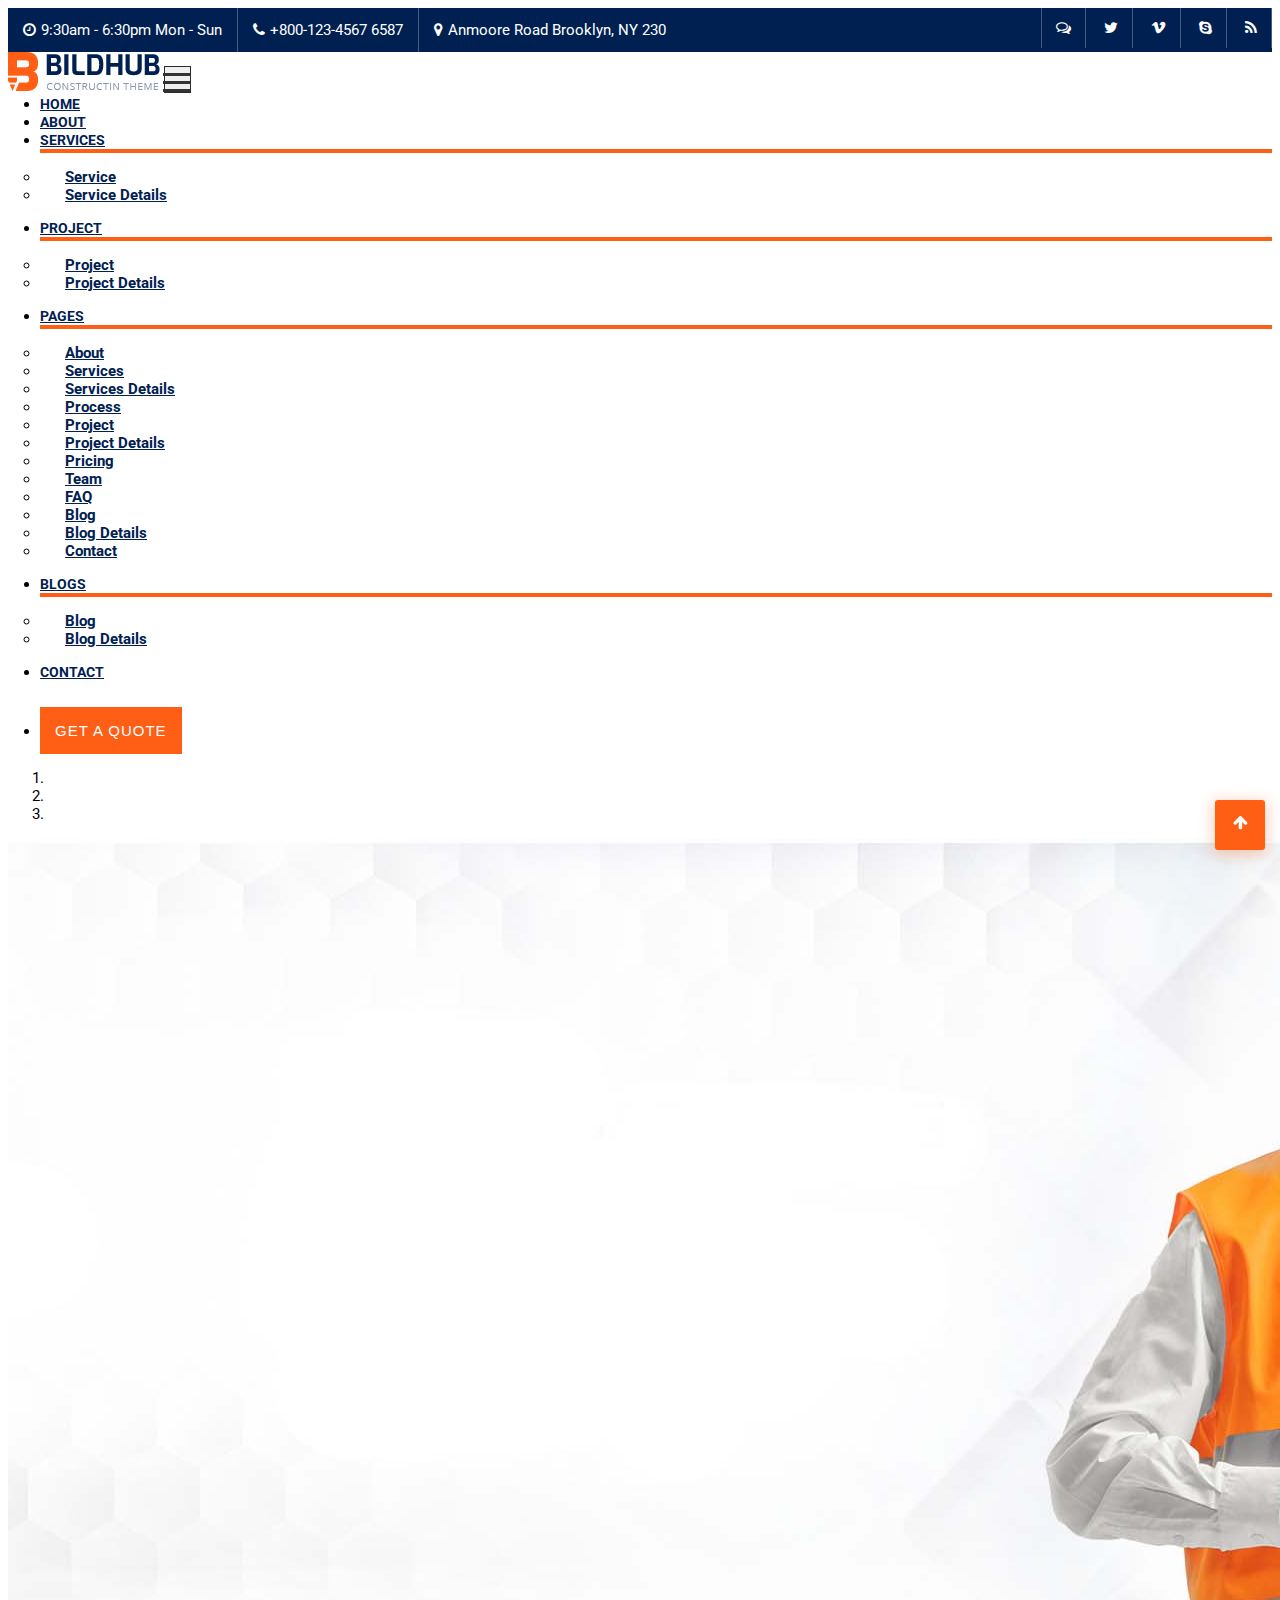
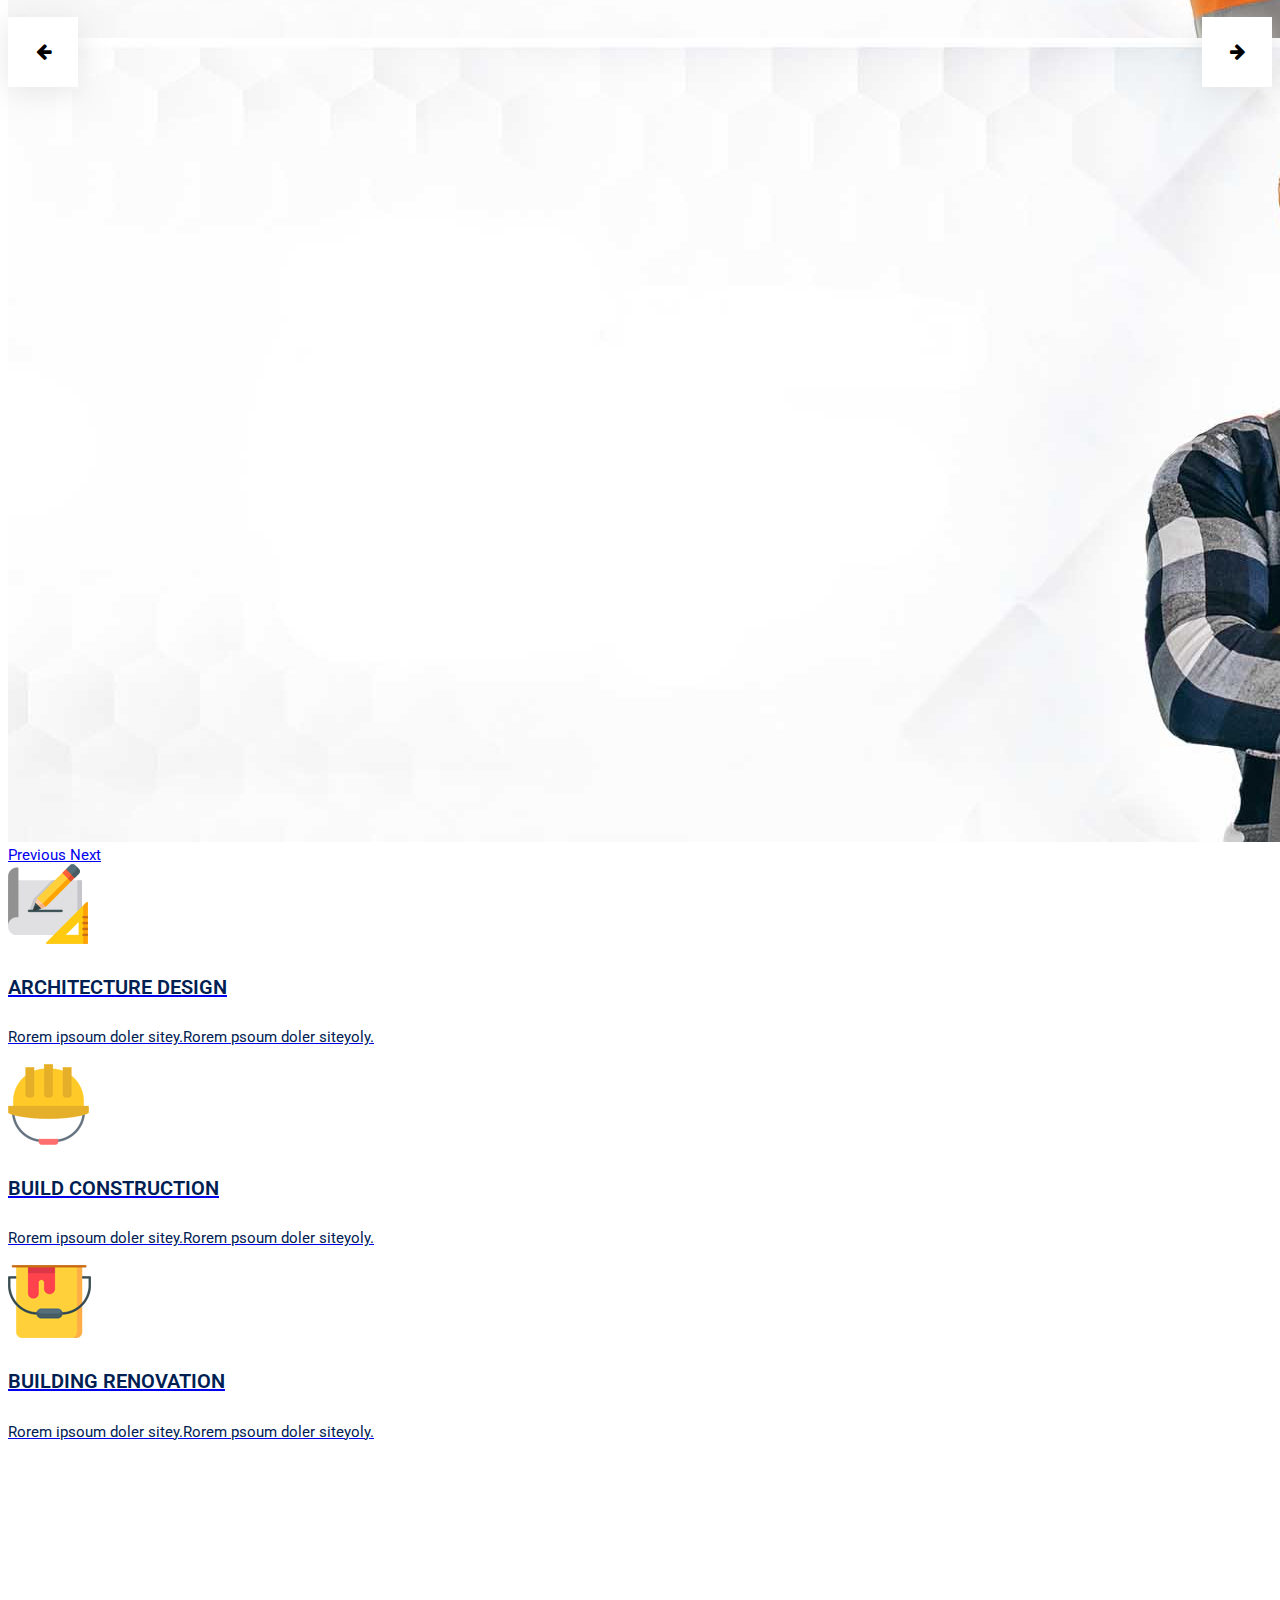
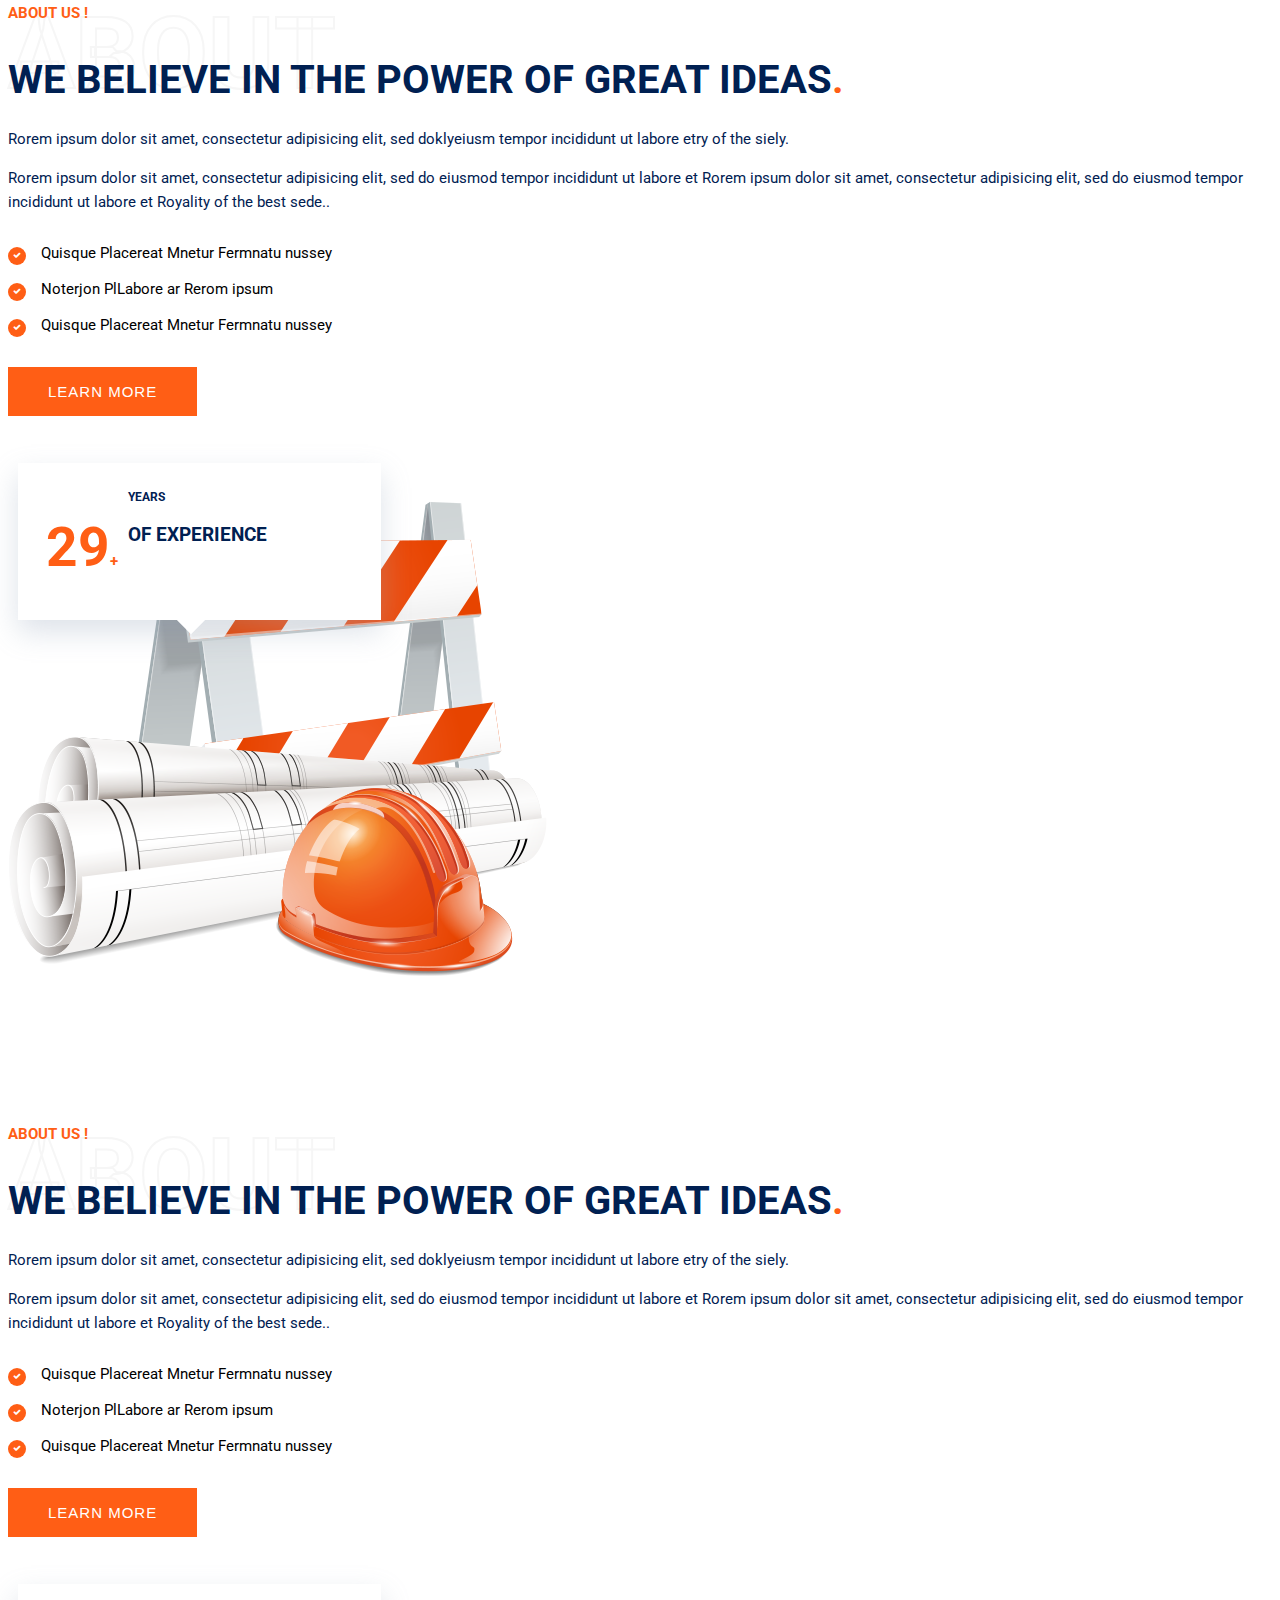
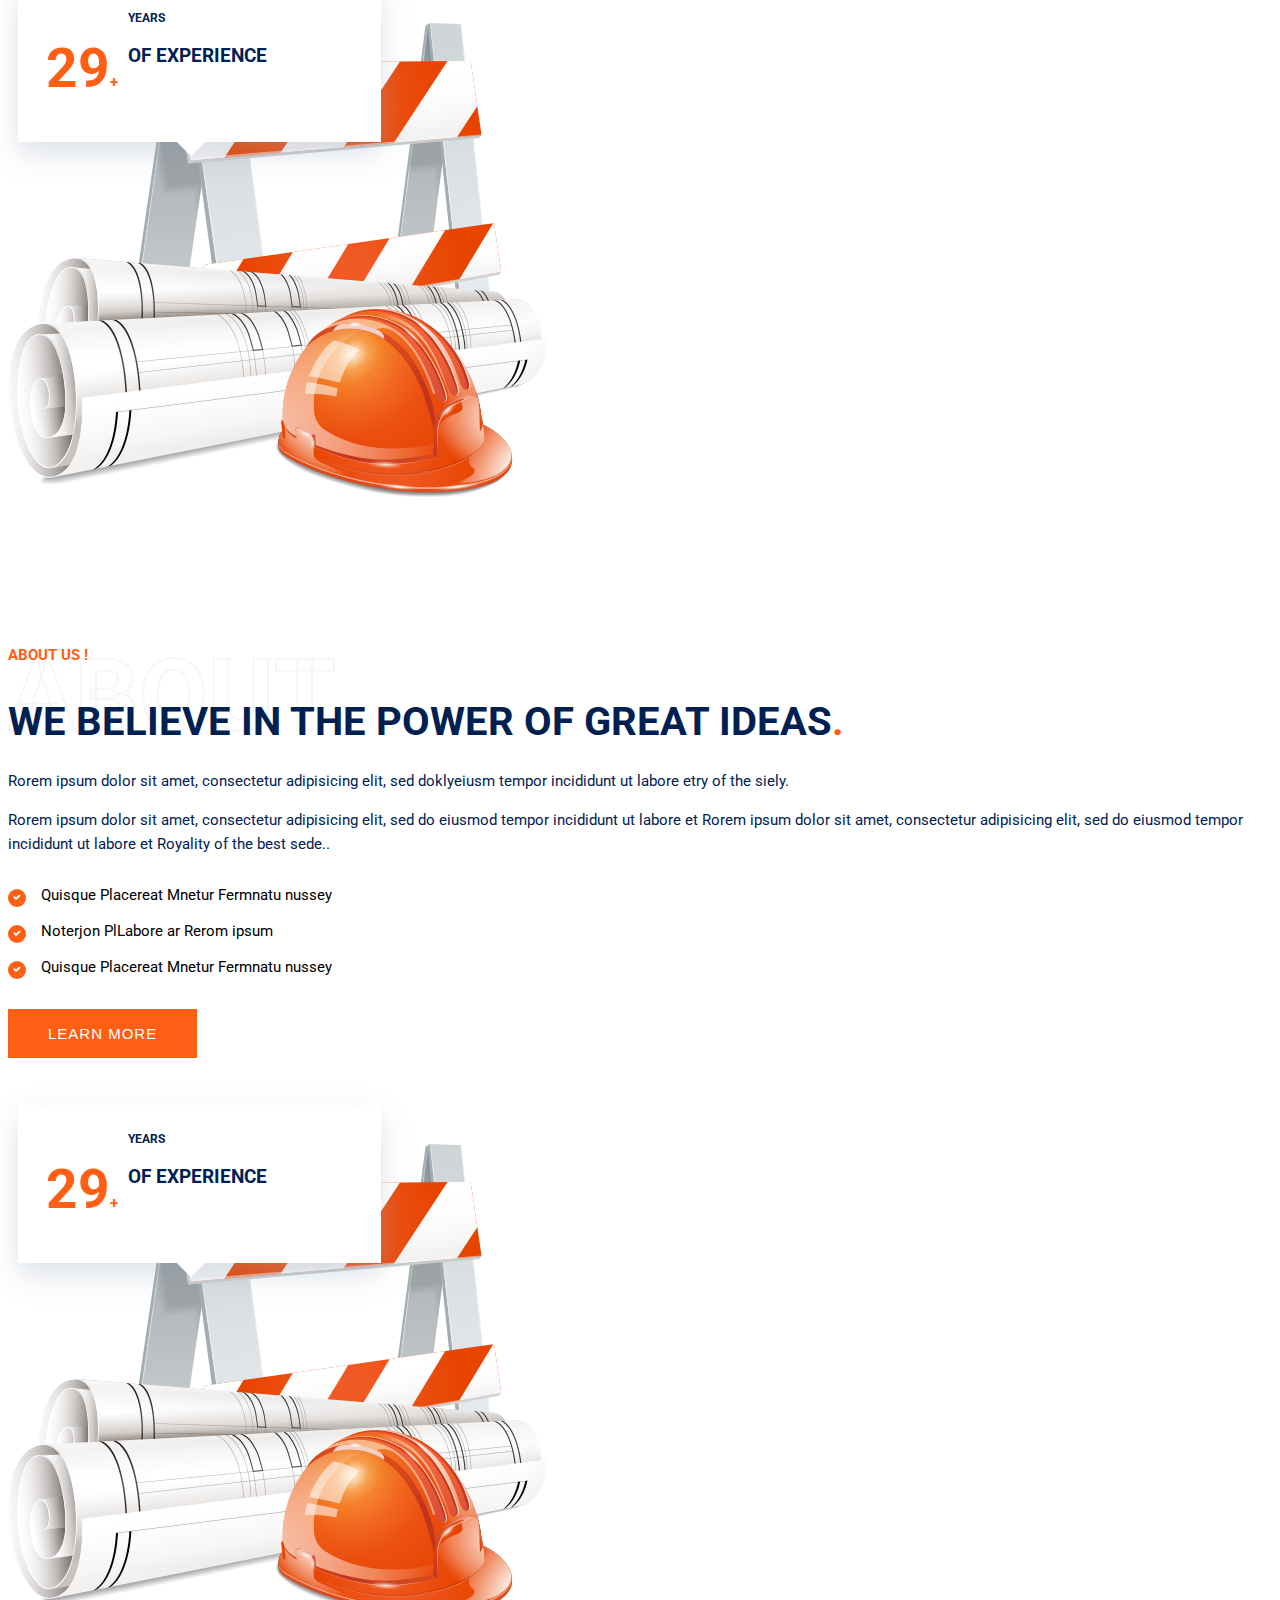
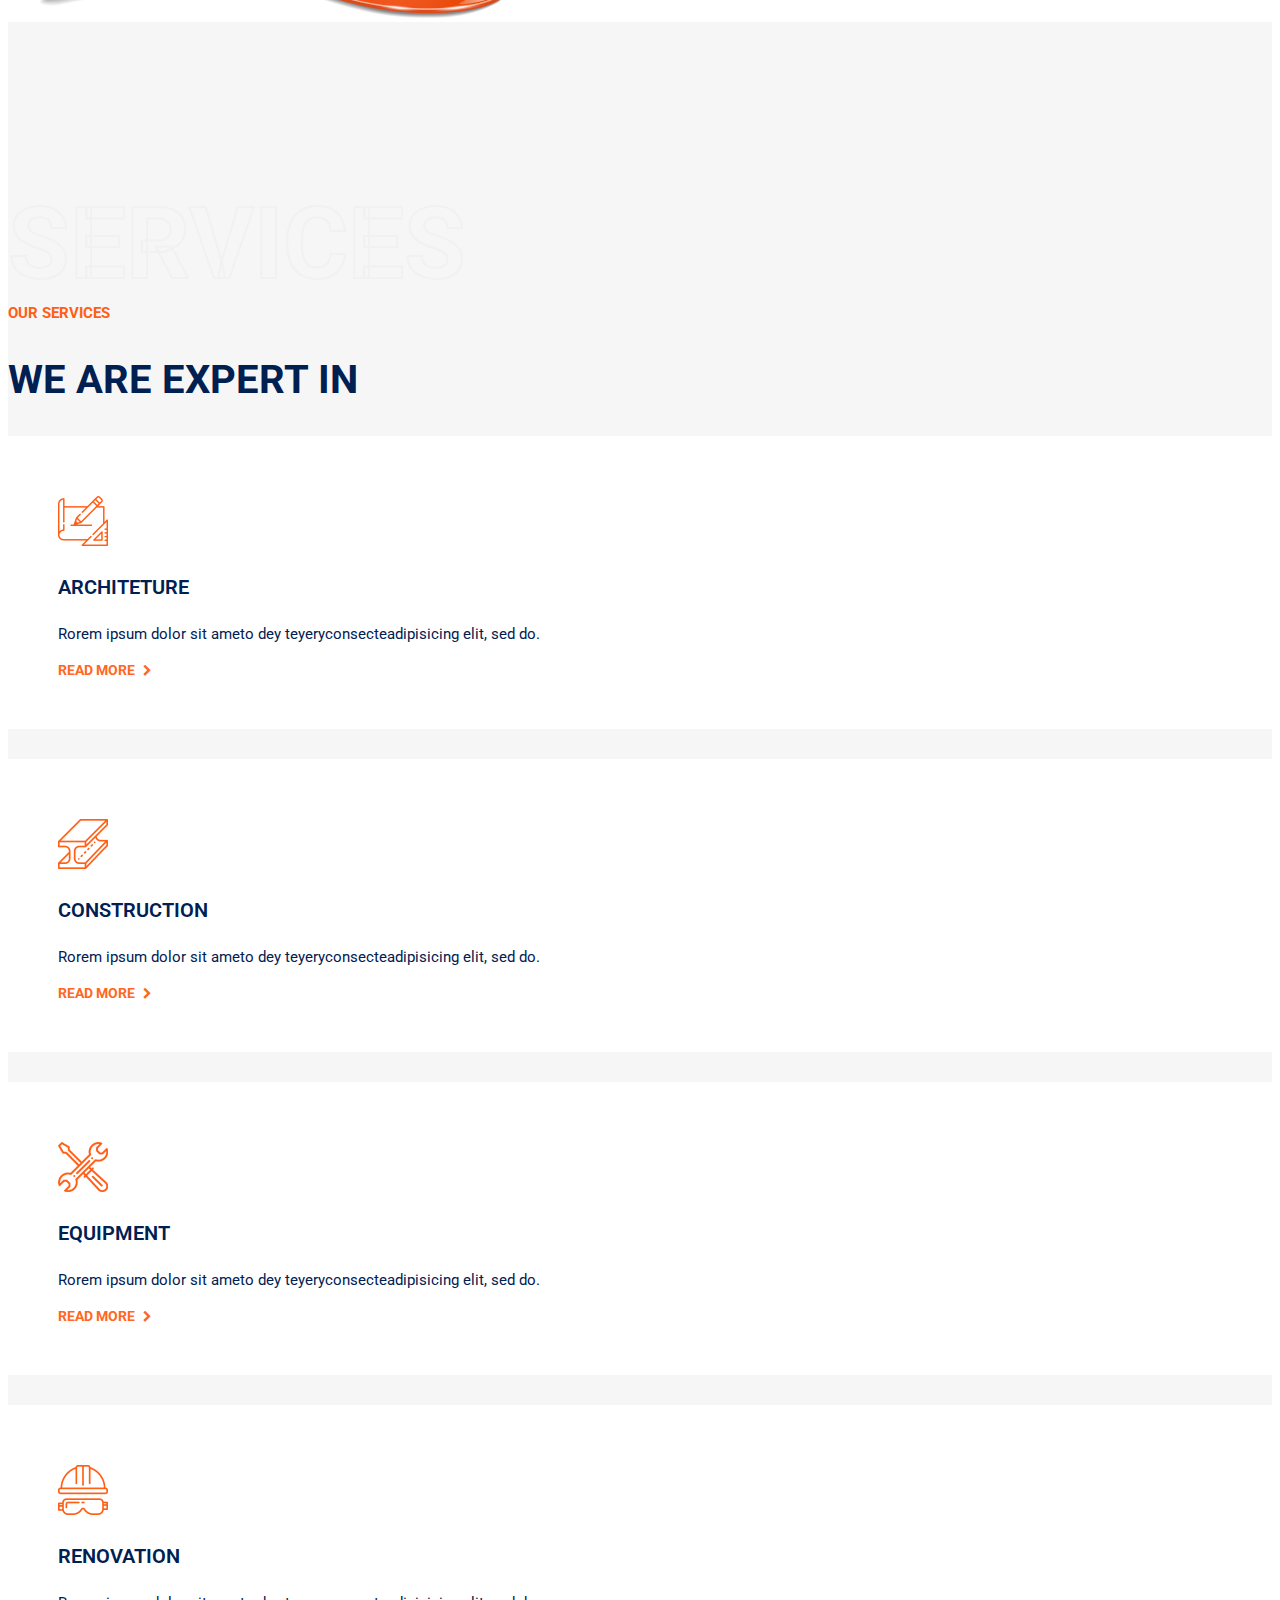
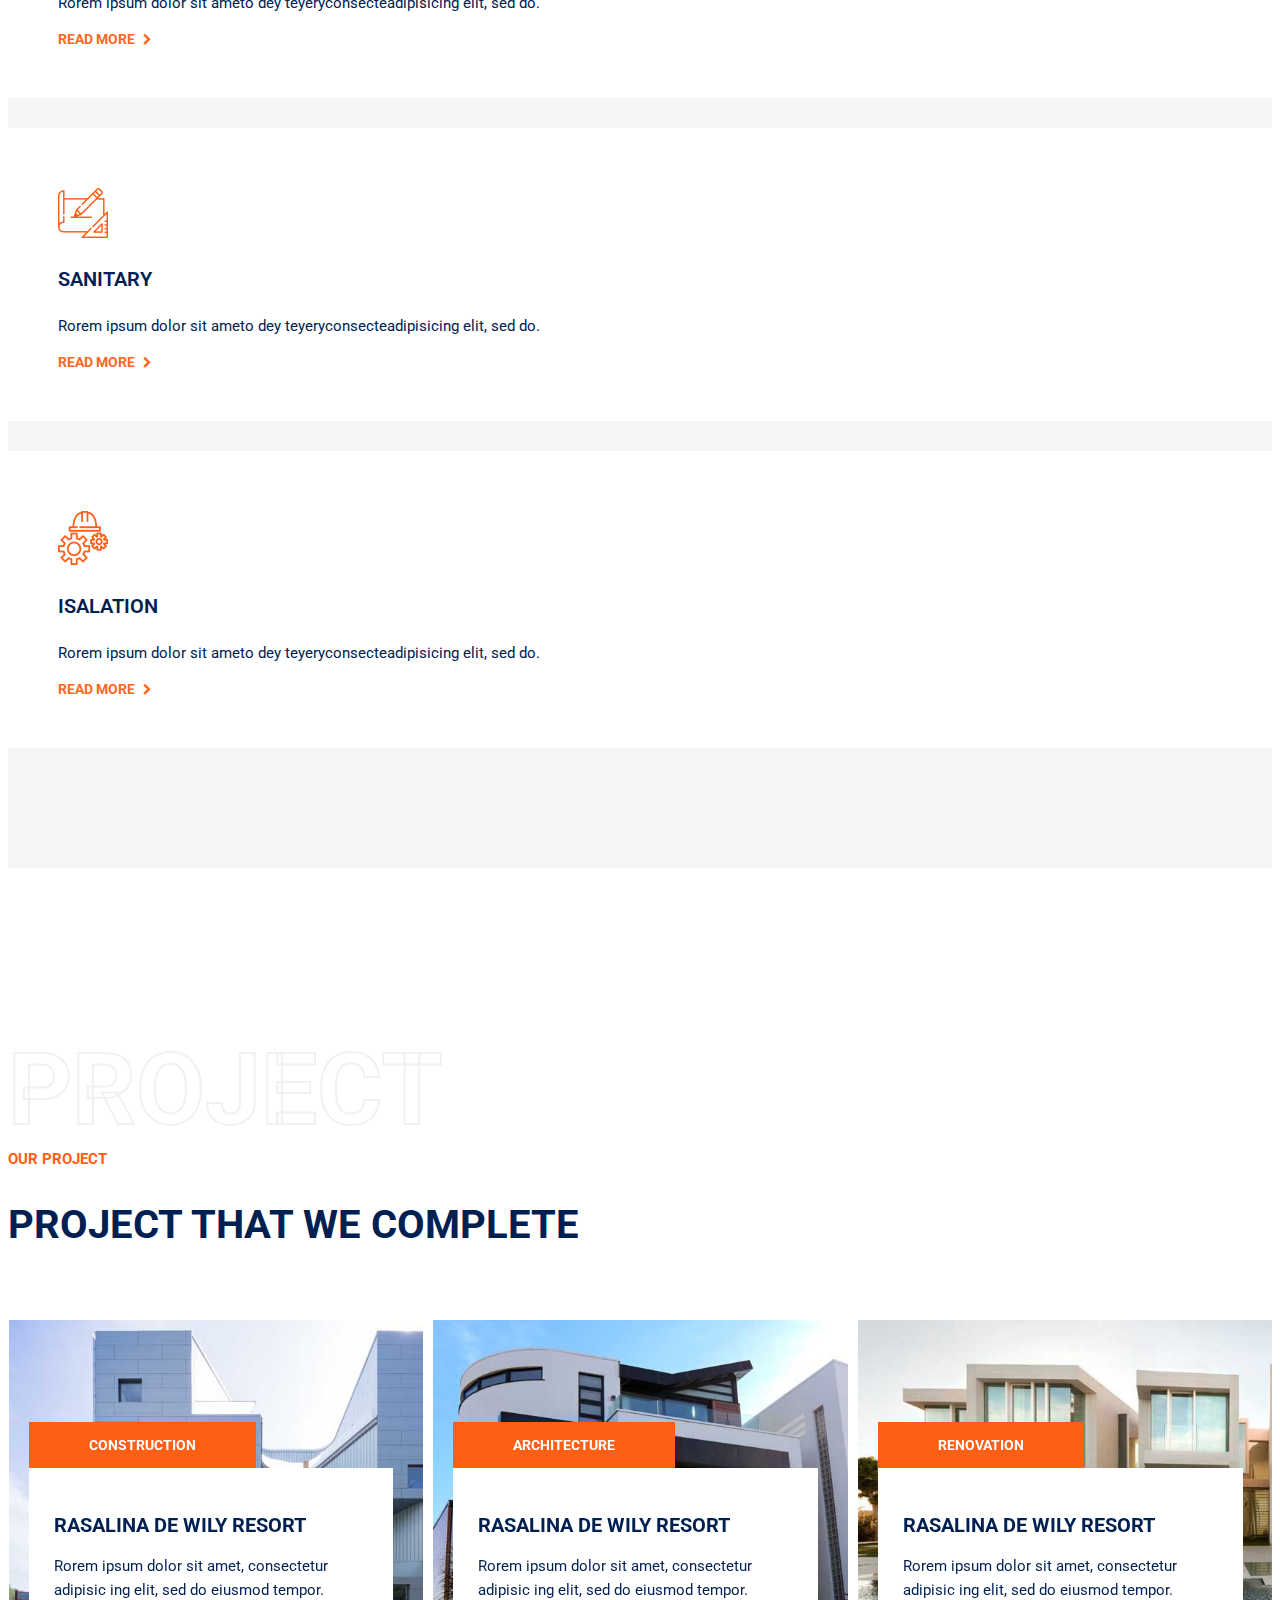
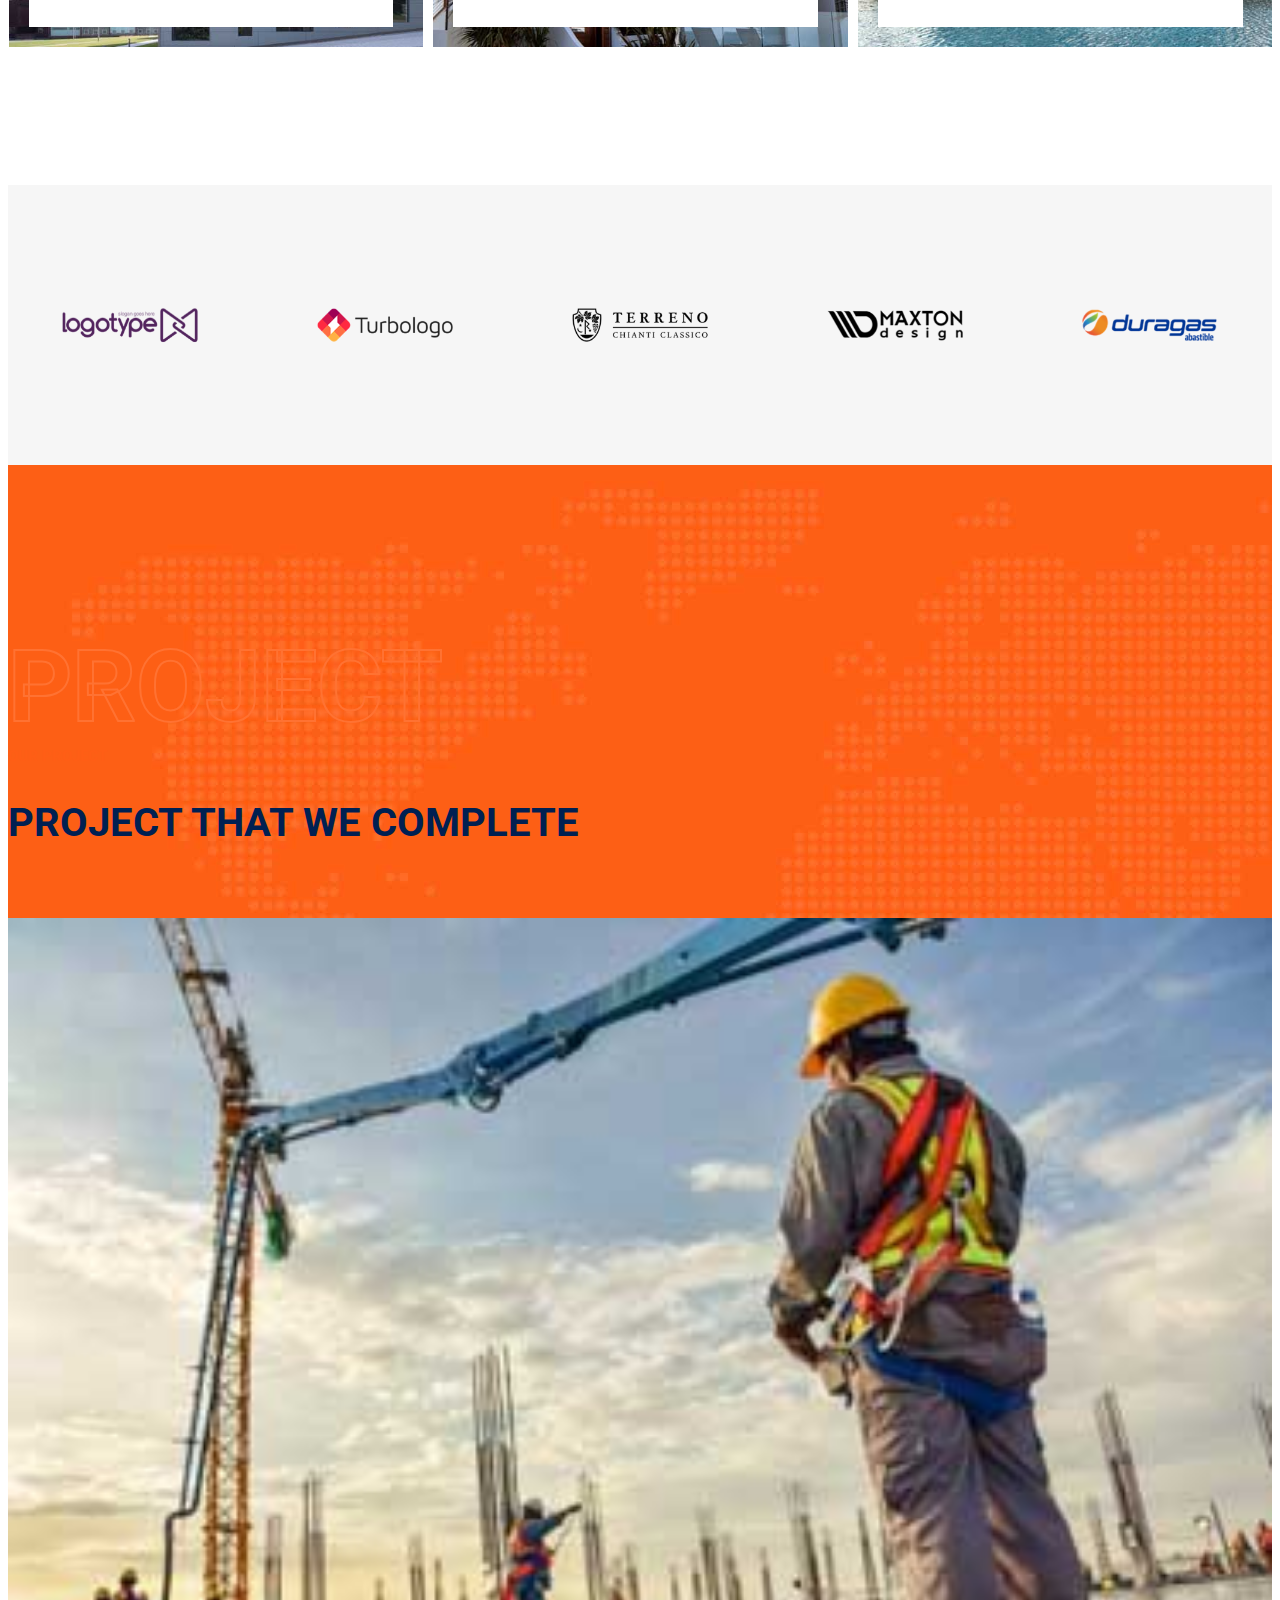
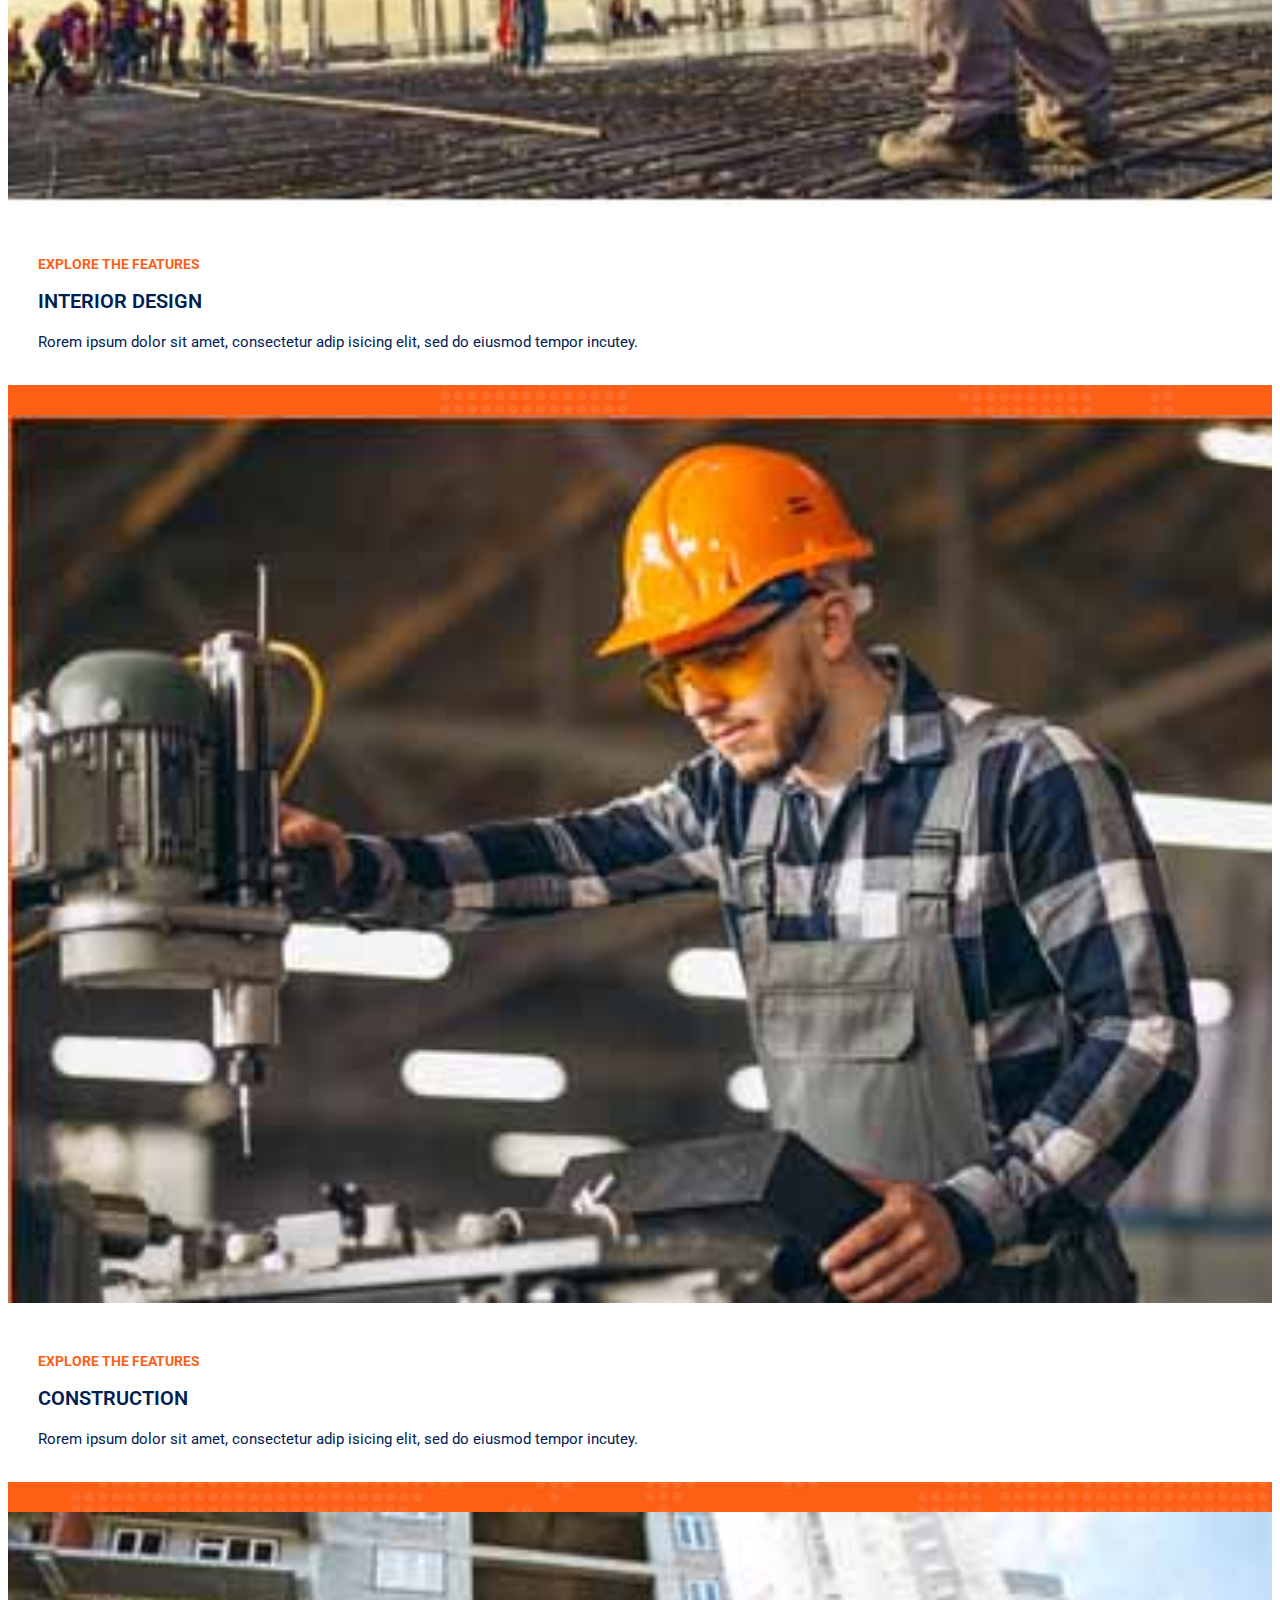
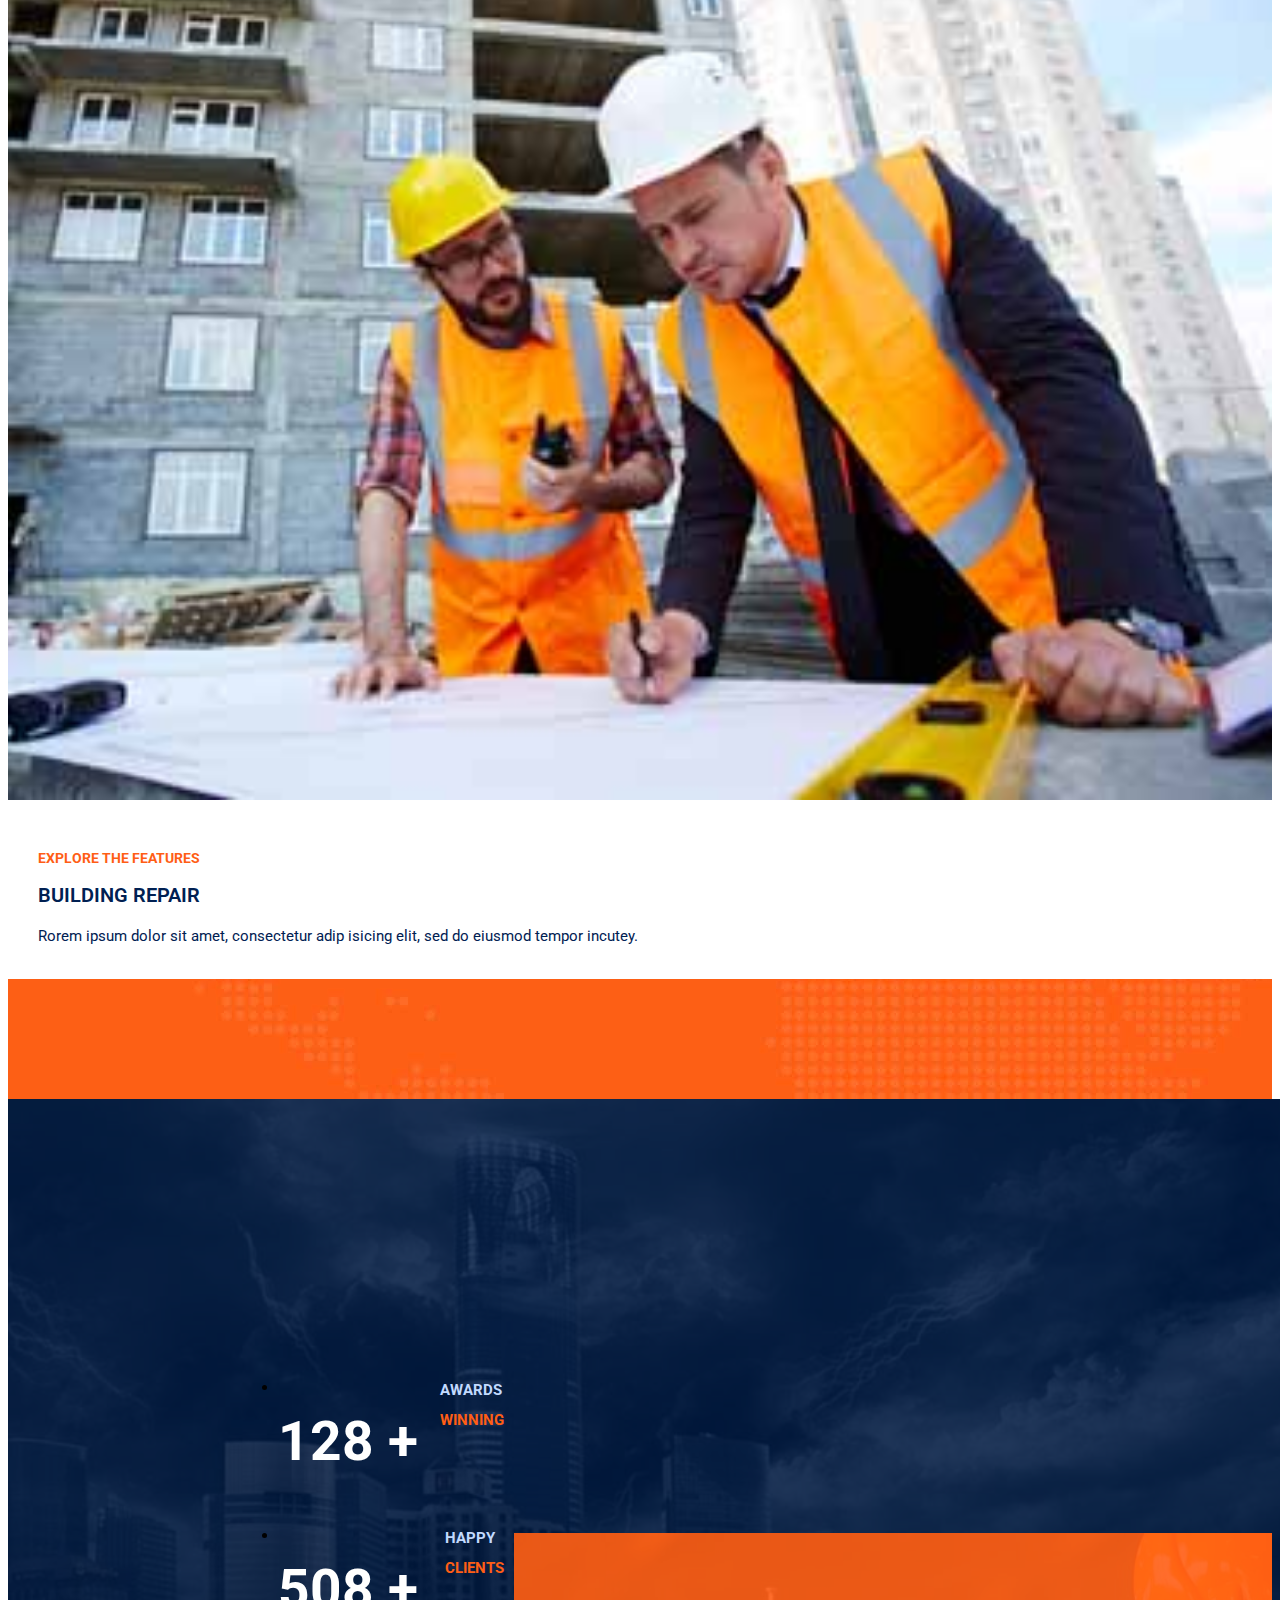
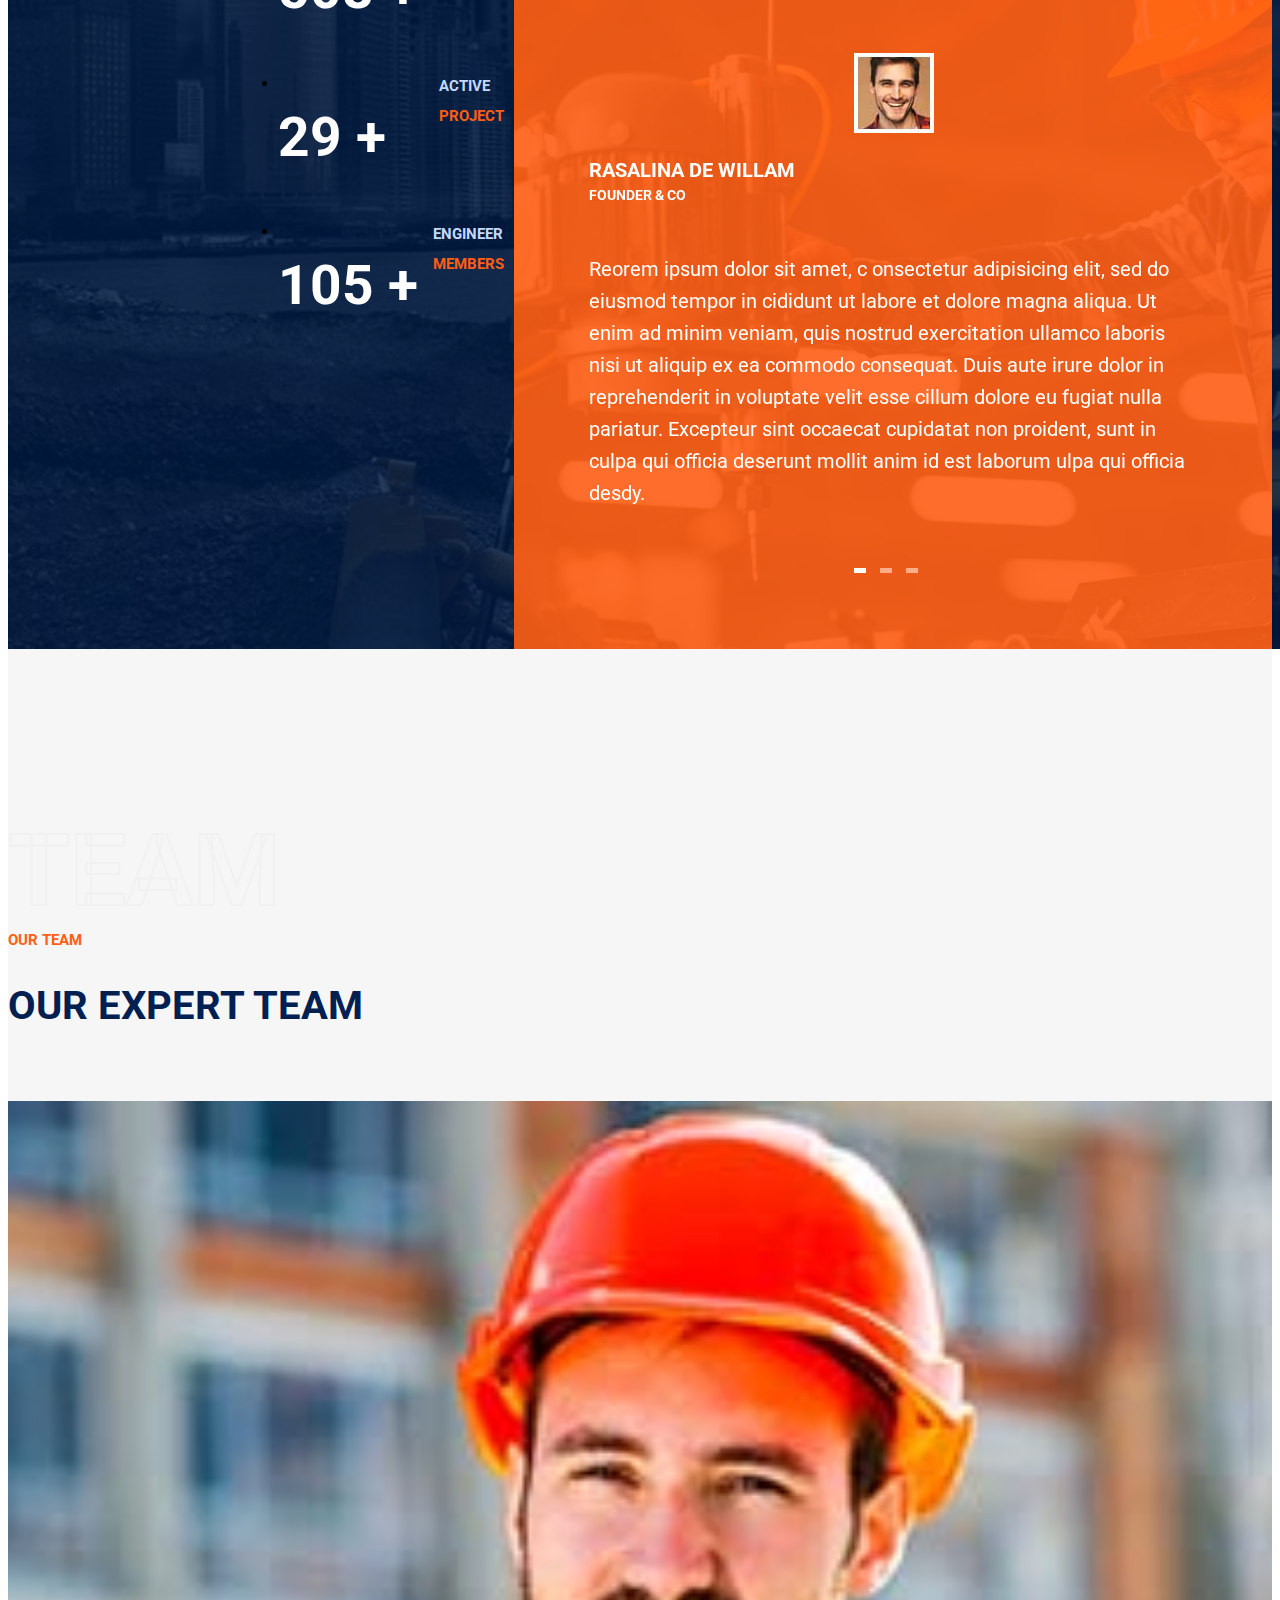
<file: index.html>
<!doctype html>
<html lang="en">
  <head>
    <!-- Required meta tags -->
    <meta charset="utf-8">
    <meta name="viewport" content="width=device-width, initial-scale=1">

    <!-- Bootstrap CSS -->
    <link href="https://cdn.jsdelivr.net/npm/bootstrap@5.0.0-beta1/dist/css/bootstrap.min.css" rel="stylesheet" integrity="sha384-giJF6kkoqNQ00vy+HMDP7azOuL0xtbfIcaT9wjKHr8RbDVddVHyTfAAsrekwKmP1" crossorigin="anonymous">
    <link rel="stylesheet" type="text/css" href="https://stackpath.bootstrapcdn.com/font-awesome/4.7.0/css/font-awesome.min.css">
    <link rel="stylesheet" type="text/css" href="https://cdnjs.cloudflare.com/ajax/libs/OwlCarousel2/2.3.4/assets/owl.carousel.min.css">
    <link href="https://unpkg.com/aos@2.3.1/dist/aos.css" rel="stylesheet">
    <link rel="stylesheet" type="text/css" href="css/style.css">
    <link rel="stylesheet" type="text/css" href="css/resp.css">

    <title>Bildhub</title>
  </head>
  <body id="#top">
    <header>
      <div class="header-topbar d-none d-lg-block">
        <div class="container">
          <div class="row">
              <div class="col-12">
                    <ul class="top-left">
                      <li><span><i class="fa fa-clock-o" aria-hidden="true"></i>9:30am - 6:30pm Mon - Sun</span></li>
                      <li><span><i class="fa fa-phone" aria-hidden="true"></i>+800-123-4567 6587</span></li>
                      <li><span><i class="fa fa-map-marker" aria-hidden="true"></i>Anmoore Road Brooklyn, NY 230</span></li>
                    </ul>
                    <ul class="top-right">
                      <li><a href="#"><i class="fa fa-comments-o" aria-hidden="true"></i></a></li>
                      <li><a href="#"><i class="fa fa-twitter" aria-hidden="true"></i></a></li>
                      <li><a href="#"><i class="fa fa-vimeo" aria-hidden="true"></i></a></li>
                      <li><a href="#"><i class="fa fa-skype" aria-hidden="true"></i></a></li>
                      <li><a href="#"><i class="fa fa-rss" aria-hidden="true"></i></i></a></li>
                    </ul>
                    <div class="clear"></div>
              </div>
          </div>
        </div>

      </div>
      <div class="header-lowbar">
        <div class="container">
                            <nav class="navbar navbar-expand-lg">
                                <div class="container-fluid">
                                  <a class="navbar-brand " href="index.html"><img src="img/logo.png"></a>
                                  <button class="navbar-toggler" type="button" data-bs-toggle="collapse" data-bs-target="#navbarSupportedContent" aria-controls="navbarSupportedContent" aria-expanded="false" aria-label="Toggle navigation" onclick="myFunction(this)">
                                    <div class="bar1"></div>
                                    <div class="bar2"></div>
                                    <div class="bar3"></div>
                                  </button>
                                  <div class="collapse navbar-collapse" id="navbarSupportedContent">
                                    <ul class="navbar-nav mx-auto  mb-2 mb-lg-0">
                                      <li class="nav-item">
                                        <a class="nav-link active" aria-current="page" href="index.html">Home</a>
                                      </li>
                                      <li class="nav-item">
                                        <a class="nav-link" href="about.html">About</a>
                                      </li>
                                      <li class="nav-item dropdown">
                                        <a class="nav-link dropdown-toggle" href="#" id="navbarDropdown" role="button" data-bs-toggle="dropdown" aria-expanded="false">
                                          Services<span class="plus">+</span>
                                        </a>
                                        <ul class="dropdown-menu" aria-labelledby="navbarDropdown">
                                          <li><a class="dropdown-item" href="#">Service</a></li>
                                          <li><a class="dropdown-item" href="#">Service Details</a></li>
                                          
                                        </ul>
                                      </li>
                                      <li class="nav-item dropdown">
                                        <a class="nav-link dropdown-toggle" href="#" id="navbarDropdown" role="button" data-bs-toggle="dropdown" aria-expanded="false">
                                          Project<span class="plus">+</span>
                                        </a>
                                        <ul class="dropdown-menu" aria-labelledby="navbarDropdown">
                                          <li><a class="dropdown-item" href="#">Project</a></li>
                                          <li><a class="dropdown-item" href="#">Project Details</a></li>
                                      
                                        </ul>
                                      </li>
                                      <li class="nav-item dropdown">
                                        <a class="nav-link dropdown-toggle" href="#" id="navbarDropdown" role="button" data-bs-toggle="dropdown" aria-expanded="false">
                                          Pages<span class="plus">+</span>
                                        </a>
                                        <ul class="dropdown-menu" aria-labelledby="navbarDropdown">
                                          <li><a class="dropdown-item" href="#">About</a></li>
                                          <li><a class="dropdown-item" href="#">Services</a></li>
                                          <li><a class="dropdown-item" href="#">Services Details</a></li>
                                          <li><a class="dropdown-item" href="#">Process</a></li>
                                          <li><a class="dropdown-item" href="#">Project</a></li>
                                          <li><a class="dropdown-item" href="#">Project Details</a></li>
                                          <li><a class="dropdown-item" href="#">Pricing</a></li>
                                          <li><a class="dropdown-item" href="#">Team</a></li>
                                          <li><a class="dropdown-item" href="#">FAQ</a></li>
                                          <li><a class="dropdown-item" href="#">Blog</a></li>
                                          <li><a class="dropdown-item" href="#">Blog Details</a></li>
                                          <li><a class="dropdown-item" href="#">Contact</a></li>
                                        </ul>
                                      </li>
                                      <li class="nav-item dropdown">
                                        <a class="nav-link dropdown-toggle" href="#" id="navbarDropdown" role="button" data-bs-toggle="dropdown" aria-expanded="false">
                                          Blogs<span class="plus">+</span>
                                        </a>
                                        <ul class="dropdown-menu" aria-labelledby="navbarDropdown">
                                          <li><a class="dropdown-item" href="#">Blog</a></li>
                                          <li><a class="dropdown-item" href="#">Blog Details</a></li>
                                          
                                        </ul>
                                      </li>
                                      <li class="nav-item">
                                        <a class="nav-link" href="#">Contact</a>
                                      </li>
                                      <li class="nav-item"><button class="c-btn d-none d-xl-block">Get a Quote</button></li>
                                    </ul>
                                    
                                  </div>
                                  
                                </div>
                </nav>

        </div>
      </div>
    </header>

    <section class="slider-area">
      <div id="carouselExampleCaptions" class="carousel slide" data-bs-ride="carousel">
        <ol class="carousel-indicators">
    <li data-bs-target="#carouselExampleCaptions" data-bs-slide-to="0" class="active"></li>
    <li data-bs-target="#carouselExampleCaptions" data-bs-slide-to="1"></li>
    <li data-bs-target="#carouselExampleCaptions" data-bs-slide-to="2"></li>
  </ol>
  <div class="carousel-inner">
    <div class="carousel-item active">
      <img src="img/slider-bg-01.jpg" class="d-block w-100" alt="...">
      <div class="carousel-caption d-none d-md-block" data-aos="fade-right">
        <h5>General Contracting</h5>
        <h1>Building Everything you Need<span>.</span></h1>
        <p>Rorem ipsum dolor sit amet, consectetur adipisicing elit, sed do eiusmod tempor inciidunt ut labore et dolore magna aliqua. Ut enim ad minim veniam.</p>
        <button class="c-btn">Contact Us</button>
        <button class=" c-btn">Free Quote</button>
      </div>
    </div>
    <div class="carousel-item">
      <img src="img/slider-bg-03.jpg" class="d-block w-100" alt="...">
      <div class="carousel-caption d-none d-md-block" data-aos="fade-right">
        
        <h5>General Contracting</h5>
        <h1>Building Everything you Need<span>.</span></h1>
        <p>Rorem ipsum dolor sit amet, consectetur adipisicing elit, sed do eiusmod tempor inciidunt ut labore et dolore magna aliqua. Ut enim ad minim veniam.</p>
        <button class="c-btn">Contact Us</button>
        <button class="c-btn ">Free Quote</button>
      </div>
      </div>
    </div>
    
  </div>
  <a class="carousel-control-prev" href="#carouselExampleCaptions" role="button" data-bs-slide="prev">
    <span class="carousel-control-prev-icon" aria-hidden="true">
      <i class="fa fa-arrow-left" aria-hidden="true"></i>
    </span>
    <span class="visually-hidden">Previous</span>
  </a>
  <a class="carousel-control-next" href="#carouselExampleCaptions" role="button" data-bs-slide="next">
    <span class="carousel-control-next-icon" aria-hidden="true">
      <i class="fa fa-arrow-right" aria-hidden="true"></i>
    </span>
    <span class="visually-hidden">Next</span>
  </a>
</div>
    </section>

    <section class="tabs-section">
      <div class="container">
        <nav>
  <div class="nav nav-tabs" id="nav-tab" role="tablist">
    <a class="nav-link active" id="nav-home-tab" data-bs-toggle="tab" href="#nav-home" role="tab" aria-controls="nav-home" aria-selected="true">
      <div class="row">
        <div class="col-md-4"> <img src="img/a01.png" class="img-fluid"></div>
        <div class="col-md-8"><h4>architecture Design</h4>
        <p>Rorem ipsoum doler sitey.Rorem psoum doler siteyoly.</p>
      </div>
    </div></a>
    <a class="nav-link" id="nav-profile-tab" data-bs-toggle="tab" href="#nav-profile" role="tab" aria-controls="nav-profile" aria-selected="false"><div class="row">
        <div class="col-md-4"> <img src="img/a02.png"></div>
        <div class="col-md-8"><h4>Build Construction</h4>
        <p>Rorem ipsoum doler sitey.Rorem psoum doler siteyoly.</p>
      </div>
    </div></a>
    <a class="nav-link" id="nav-contact-tab" data-bs-toggle="tab" href="#nav-contact" role="tab" aria-controls="nav-contact" aria-selected="false"><div class="row">
        <div class="col-md-4"> <img src="img/a03.png"></div>
        <div class="col-md-8"><h4>Building Renovation</h4>
        <p>Rorem ipsoum doler sitey.Rorem psoum doler siteyoly.</p>
      </div>
    </div></a>
  </div>
</nav>
<div class="tab-content" id="nav-tabContent">
  <div class="tab-pane fade show active" id="nav-home" role="tabpanel" aria-labelledby="nav-home-tab">
    <div class="about-us ">
      <div class="row">
        <div class="col-lg-6">
          <div class="about-us-left">
            <div class="title">
              <h1>About</h1>
            </div>
            <div class="about-title mb-5">
              <h5>About us !</h5>
              <h2>We believe in the power of great ideas<span>.</span></h2>
            </div>
            <p>Rorem ipsum dolor sit amet, consectetur adipisicing elit, sed doklyeiusm tempor incididunt ut labore etry of the siely.</p>
            <p>Rorem ipsum dolor sit amet, consectetur adipisicing elit, sed do eiusmod tempor incididunt ut labore et Rorem ipsum dolor sit amet, consectetur adipisicing elit, sed do eiusmod tempor incididunt ut labore et Royality of the best sede..</p>
            <ul class="about-info">
              <li><span><i class="fa fa-check" aria-hidden="true"></i></span>Quisque Placereat Mnetur Fermnatu nussey</li>
              <li><span><i class="fa fa-check" aria-hidden="true"></i></span>Noterjon PlLabore ar Rerom ipsum</li>
              <li><span><i class="fa fa-check" aria-hidden="true"></i></span>Quisque Placereat Mnetur Fermnatu nussey</li>
              
            </ul>
             <button class="c-btn">Learn More</button>
          </div>
        </div>
        <div class="col-lg-6">
          <div class="about-right">
            <div class="about-right-content">
              <h1>29<span>+</span></h1>
              <h5>Years</h5>
              <h3>of Experience</h3>
            </div>
            <div class="about-right-thumb">
              <img src="img/about-bg.png">
            </div>
          </div>
        </div>
      </div>
    </div>
  </div>
  <div class="tab-pane fade" id="nav-profile" role="tabpanel" aria-labelledby="nav-profile-tab">
    <div class="about-us ">
      <div class="row">
        <div class="col-lg-6">
          <div class="about-us-left">
            <div class="title">
              <h1>About</h1>
            </div>
            <div class="about-title mb-5">
              <h5>About us !</h5>
              <h2>We believe in the power of great ideas<span>.</span></h2>
            </div>
            <p>Rorem ipsum dolor sit amet, consectetur adipisicing elit, sed doklyeiusm tempor incididunt ut labore etry of the siely.</p>
            <p>Rorem ipsum dolor sit amet, consectetur adipisicing elit, sed do eiusmod tempor incididunt ut labore et Rorem ipsum dolor sit amet, consectetur adipisicing elit, sed do eiusmod tempor incididunt ut labore et Royality of the best sede..</p>
            <ul class="about-info">
              <li><span><i class="fa fa-check" aria-hidden="true"></i></span>Quisque Placereat Mnetur Fermnatu nussey</li>
              <li><span><i class="fa fa-check" aria-hidden="true"></i></span>Noterjon PlLabore ar Rerom ipsum</li>
              <li><span><i class="fa fa-check" aria-hidden="true"></i></span>Quisque Placereat Mnetur Fermnatu nussey</li>
              
            </ul>
             <button class="c-btn">Learn More</button>
          </div>
        </div>
        <div class="col-lg-6">
          <div class="about-right">
            <div class="about-right-content">
              <h1>29<span>+</span></h1>
              <h5>Years</h5>
              <h3>of Experience</h3>
            </div>
            <div class="about-right-thumb">
              <img src="img/about-bg.png">
            </div>
          </div>
        </div>
      </div>
    </div>
  </div>
  <div class="tab-pane fade" id="nav-contact" role="tabpanel" aria-labelledby="nav-contact-tab">
    <div class="about-us ">
      <div class="row">
        <div class="col-lg-6">
          <div class="about-us-left">
            <div class="title">
              <h1>About</h1>
            </div>
            <div class="about-title mb-5">
              <h5>About us !</h5>
              <h2>We believe in the power of great ideas<span>.</span></h2>
            </div>
            <p>Rorem ipsum dolor sit amet, consectetur adipisicing elit, sed doklyeiusm tempor incididunt ut labore etry of the siely.</p>
            <p>Rorem ipsum dolor sit amet, consectetur adipisicing elit, sed do eiusmod tempor incididunt ut labore et Rorem ipsum dolor sit amet, consectetur adipisicing elit, sed do eiusmod tempor incididunt ut labore et Royality of the best sede..</p>
            <ul class="about-info">
              <li><span><i class="fa fa-check" aria-hidden="true"></i></span>Quisque Placereat Mnetur Fermnatu nussey</li>
              <li><span><i class="fa fa-check" aria-hidden="true"></i></span>Noterjon PlLabore ar Rerom ipsum</li>
              <li><span><i class="fa fa-check" aria-hidden="true"></i></span>Quisque Placereat Mnetur Fermnatu nussey</li>
              
            </ul>
             <button class="c-btn">Learn More</button>
          </div>
        </div>
        <div class="col-lg-6">
          <div class="about-right">
            <div class="about-right-content">
              <h1>29<span>+</span></h1>
              <h5>Years</h5>
              <h3>of Experience</h3>
            </div>
            <div class="about-right-thumb">
              <img src="img/about-bg.png">
            </div>
          </div>
        </div>
      </div>
    </div>
  </div>
    
  </div>
  </div>
  
</div>
      </div>
    </section>


    <section class="services mt-5">
      <div class="container">
        <div class="section-title text-center">
          <div class="title">
            <h1>Services</h1> 
          </div>
          <h5>Our Services</h5>
          <h2>we are expert in</h2>
        </div>
        <div class="row mt-5">
          <div class="col-md-4">
            <div class="service-box text-center">
              <div class="service-box-thumb">
                <img src="img/s01.png">
              </div>
              <div class="service-box-info">
                <h2>Architeture</h2>
                <p>Rorem ipsum dolor sit ameto dey teyeryconsecteadipisicing elit, sed do.</p>
                <a href="#">Read More <i class="fa fa-chevron-right" aria-hidden="true"></i></a>
              </div>
            </div>
          </div>
          <div class="col-md-4">
             <div class="service-box text-center">
              <div class="service-box-thumb">
                <img src="img/s02.png">
              </div>
              <div class="service-box-info">
                <h2>CONSTRUCTION</h2>
                <p>Rorem ipsum dolor sit ameto dey teyeryconsecteadipisicing elit, sed do.</p>
                <a href="#">Read More <i class="fa fa-chevron-right" aria-hidden="true"></i></a>
              </div>
            </div>
          </div>
          <div class="col-md-4">
             <div class="service-box text-center">
              <div class="service-box-thumb">
                <img src="img/s03.png">
              </div>
              <div class="service-box-info">
                <h2>EQUIPMENT</h2>
                <p>Rorem ipsum dolor sit ameto dey teyeryconsecteadipisicing elit, sed do.</p>
                <a href="#">Read More <i class="fa fa-chevron-right" aria-hidden="true"></i></a>
              </div>
            </div>
          </div>
          <div class="col-md-4">
             <div class="service-box text-center">
              <div class="service-box-thumb">
                <img src="img/s04.png">
              </div>
              <div class="service-box-info">
                <h2>RENOVATION</h2>
                <p>Rorem ipsum dolor sit ameto dey teyeryconsecteadipisicing elit, sed do.</p>
                <a href="#">Read More <i class="fa fa-chevron-right" aria-hidden="true"></i></a>
              </div>
            </div>
          </div>
          <div class="col-md-4">
             <div class="service-box text-center">
              <div class="service-box-thumb">
                <img src="img/s01.png">
              </div>
              <div class="service-box-info">
                <h2>SANITARY</h2>
                <p>Rorem ipsum dolor sit ameto dey teyeryconsecteadipisicing elit, sed do.</p>
                <a href="#">Read More <i class="fa fa-chevron-right" aria-hidden="true"></i></a>
              </div>
            </div>
          </div>
          <div class="col-md-4">
             <div class="service-box text-center">
              <div class="service-box-thumb">
                <img src="img/s06.png">
              </div>
              <div class="service-box-info">
                <h2>ISALATION</h2>
                <p>Rorem ipsum dolor sit ameto dey teyeryconsecteadipisicing elit, sed do.</p>
                <a href="#">Read More <i class="fa fa-chevron-right" aria-hidden="true"></i></a>
              </div>
            </div>
          </div>
        </div>
      </div>
    </section>

    <section class="project-section">
      <div class="container-fluid">
        <div class="section-title text-center">
          <div class="title ">
            <h1>Project</h1> 
          </div>
          <h5>Our Project</h5>
          <h2>Project that we complete</h2>
        </div>
        <div class="owl-carousel project-slide ">
            <div>
              <div class="single-project">
                <div class="project-thumb">
                  <img src="img/project-01.jpg">
                </div>
                <div class="project-text">
                                <div class="project-tag">
                                    <h4><a href="#">Construction</a></h4>
                                </div>
                                <div class="project-text-box">
                                    <h3><a href="#">Rasalina De Wily Resort</a></h3>
                                    <p>Rorem ipsum dolor sit amet, consectetur adipisic ing elit, sed do eiusmod tempor.</p>
                                </div>
                            </div>

              </div>
              </div>
            <div>
             <div class="single-project">
                <div class="project-thumb">
                  <img src="img/project-02.jpg">
                </div>
                <div class="project-text">
                                <div class="project-tag">
                                    <h4><a href="#">Architecture</a></h4>
                                </div>
                                <div class="project-text-box">
                                    <h3><a href="#">Rasalina De Wily Resort</a></h3>
                                    <p>Rorem ipsum dolor sit amet, consectetur adipisic ing elit, sed do eiusmod tempor.</p>
                                </div>
                            </div>

              </div>
               </div>
            <div> <div class="single-project">
                <div class="project-thumb">
                  <img src="img/project-03.jpg">
                </div>
                <div class="project-text">
                                <div class="project-tag">
                                    <h4><a href="#">renovation</a></h4>
                                </div>
                                <div class="project-text-box">
                                    <h3><a href="#">Rasalina De Wily Resort</a></h3>
                                    <p>Rorem ipsum dolor sit amet, consectetur adipisic ing elit, sed do eiusmod tempor.</p>
                                </div>
                            </div>

              </div> </div>
            <div> <div class="single-project">
                <div class="project-thumb">
                  <img src="img/project-01.jpg">
                </div>
                <div class="project-text">
                                <div class="project-tag">
                                    <h4><a href="#">Construction</a></h4>
                                </div>
                                <div class="project-text-box">
                                    <h3><a href="#">Rasalina De Wily Resort</a></h3>
                                    <p>Rorem ipsum dolor sit amet, consectetur adipisic ing elit, sed do eiusmod tempor.</p>
                                </div>
                            </div>

              </div>
               </div>
            <div> <div class="single-project">
                <div class="project-thumb">
                  <img src="img/project-02.jpg">
                </div>
                <div class="project-text">
                                <div class="project-tag">
                                    <h4><a href="#">renovation</a></h4>
                                </div>
                                <div class="project-text-box">
                                    <h3><a href="#">Rasalina De Wily Resort</a></h3>
                                    <p>Rorem ipsum dolor sit amet, consectetur adipisic ing elit, sed do eiusmod tempor.</p>
                                </div>
                            </div>

              </div>
               </div>
            <div> <div class="single-project">
                <div class="project-thumb">
                  <img src="img/project-03.jpg">
                </div>
                <div class="project-text">
                                <div class="project-tag">
                                    <h4><a href="#">renovation</a></h4>
                                </div>
                                <div class="project-text-box">
                                    <h3><a href="#">Rasalina De Wily Resort</a></h3>
                                    <p>Rorem ipsum dolor sit amet, consectetur adipisic ing elit, sed do eiusmod tempor.</p>
                                </div>
                            </div>

              </div>
               </div>
            <div> <div class="single-project">
                <div class="project-thumb">
                  <img src="img/project-03.jpg">
                </div>
                <div class="project-text">
                                <div class="project-tag">
                                    <h4><a href="#">renovation</a></h4>
                                </div>
                                <div class="project-text-box">
                                    <h3><a href="#">Rasalina De Wily Resort</a></h3>
                                    <p>Rorem ipsum dolor sit amet, consectetur adipisic ing elit, sed do eiusmod tempor.</p>
                                </div>
                            </div>

              </div>
               </div>
        </div>
        
      </div>
    </section>

    <section class="brand-section">
      <div class="container-fluid">
        <div class="row">
          <div class="col-12">
            <div class="owl-carousel brand-slide">
              <div>
                <div class="single-brand">
                <a href="#" class="partner-logo"><img src="img/brand-01.png" class="before-image">
                  <img src="img/brand-01.png" class="after-image">
                </a>
              </div>
            </div>
            <div>
              <div class="single-brand">
                <a href="#" class="partner-logo"><img src="img/brand-02.png" class="before-image">
                  <img src="img/brand-02.png" class="after-image">
                </a>
              </div>
            </div>
            <div>
              <div class="single-brand">
                <a href="#" class="partner-logo"><img src="img/brand-03.png" class="before-image">
                  <img src="img/brand-03.png" class="after-image">
                </a>
              </div>
            </div>
            <div>
              <div class="single-brand">
                <a href="#" class="partner-logo"><img src="img/brand-04.png" class="before-image">
                  <img src="img/brand-04.png" class="after-image">
                </a>
              </div>
            </div>
            <div>
              <div class="single-brand">
                <a href="#" class="partner-logo"><img src="img/brand-05.png" class="before-image">
                  <img src="img/brand-05.png" class="after-image">
                </a>
              </div>
            </div>
          </div>
        </div>
      </div>
    </section>

    <section class="feature-section">
      <div class="container">
        <div class="section-title text-center">
          <div class="title ">
            <h1>Project</h1> 
          </div>
          <h5 class="text-white">Our Project</h5>
          <h2 class="text-white">Project that we complete</h2>
        </div>
        <div class="row">
          <div class="col-md-4">
            <div class="single-feature">
              <div class="feature-thumb">
                <img src="img/feature-01.jpg">
              </div>
              <div class="feature-text">
                <h4>explore the features</h4>
                <h2><a href="#">Interior Design</a></h2>
                <p>Rorem ipsum dolor sit amet, consectetur adip isicing elit, sed do eiusmod tempor incutey.</p>
              </div>
            </div>
          </div>
          <div class="col-md-4">
             <div class="single-feature">
              <div class="feature-thumb">
                <img src="img/feature-02.jpg">
              </div>
              <div class="feature-text">
                <h4>explore the features</h4>
                <h2><a href="#">Construction</a></h2>
                <p>Rorem ipsum dolor sit amet, consectetur adip isicing elit, sed do eiusmod tempor incutey.</p>
              </div>
            </div>
          </div>
          <div class="col-md-4">
             <div class="single-feature">
              <div class="feature-thumb">
                <img src="img/feature-03.jpg">
              </div>
              <div class="feature-text">
                <h4>explore the features</h4>
                <h2><a href="#">Building Repair</a></h2>
                <p>Rorem ipsum dolor sit amet, consectetur adip isicing elit, sed do eiusmod tempor incutey.</p>
              </div>
            </div>
          </div>
        </div>
      </div>
    </section>

    <section class="testomonial-section">
     <div class="container-fluid testomo-box">
       <div class="row g-0">
         <div class="col-xl-6 ">
           <div class="counter-left">
            <div class="counter-left-content">
              <ul>
                   <li>
                     <div class="counter-box">
                       <h1>128 +</h1>
                       <div class="box-right">
                         <p>Awards</p>
                         <p><span>Winning</span></p>
                       </div>
                     </div>
                   </li>
                   <li>
                     <div class="counter-box">
                       <h1>508 +</h1>
                       <div class="box-right">
                         <p>Happy</p>
                         <p><span>Clients</span></p>
                       </div>
                     </div>
                   </li>
                   <li>
                     <div class="counter-box">
                       <h1>29 +</h1>
                       <div class="box-right">
                         <p>Active</p>
                         <p><span>Project</span></p>
                       </div>
                     </div>
                   </li>
                   <li>
                     <div class="counter-box">
                       <h1>105 +</h1>
                       <div class="box-right">
                         <p>Engineer</p>
                         <p><span>Members</span></p>
                       </div>
                     </div>
                   </li>
                 </ul>
                 
            </div>
             
           </div>
         </div>
         
         <div class="col-xl-6 ">
           <div class="testomonial-right">
            <div class="testomonial-slide owl-carousel">
              <div>
                <div class="testomonial-box text-center">
                  <div class="testimonial-thumb">
                    <img src="img/testi-01.jpg">
                  </div>
                  <div class="testimonial-content">
                    <h3>rasalina De Willam</h3>
                    <span>founder &amp; Co</span>
                    <p>Reorem ipsum dolor sit amet, c onsectetur adipisicing elit, sed do eiusmod tempor in cididunt ut labore et dolore magna aliqua. Ut enim ad minim veniam, quis nostrud exercitation ullamco laboris nisi ut aliquip ex ea commodo consequat. Duis aute irure dolor in reprehenderit in voluptate velit esse cillum dolore eu fugiat nulla pariatur. Excepteur sint occaecat cupidatat non proident, sunt in culpa qui officia deserunt mollit anim id est laborum ulpa qui officia desdy.</p>
                  </div>
                </div>
              </div>
              <div>
                <div class="testomonial-box text-center">
                  <div class="testimonial-thumb">
                    <img src="img/testi-01.jpg">
                  </div>
                  <div class="testimonial-content">
                    <h3>rasalina De Willam</h3>
                    <span>founder &amp; Co</span>
                    <p>Reorem ipsum dolor sit amet, c onsectetur adipisicing elit, sed do eiusmod tempor in cididunt ut labore et dolore magna aliqua. Ut enim ad minim veniam, quis nostrud exercitation ullamco laboris nisi ut aliquip ex ea commodo consequat. Duis aute irure dolor in reprehenderit in voluptate velit esse cillum dolore eu fugiat nulla pariatur. Excepteur sint occaecat cupidatat non proident, sunt in culpa qui officia deserunt mollit anim id est laborum ulpa qui officia desdy.</p>
                  </div>
                </div>
              </div>
              <div>
                <div class="testomonial-box text-center">
                  <div class="testimonial-thumb">
                    <img src="img/testi-01.jpg">
                  </div>
                  <div class="testimonial-content">
                    <h3>rasalina De Willam</h3>
                    <span>founder &amp; Co</span>
                    <p>Reorem ipsum dolor sit amet, c onsectetur adipisicing elit, sed do eiusmod tempor in cididunt ut labore et dolore magna aliqua. Ut enim ad minim veniam, quis nostrud exercitation ullamco laboris nisi ut aliquip ex ea commodo consequat. Duis aute irure dolor in reprehenderit in voluptate velit esse cillum dolore eu fugiat nulla pariatur. Excepteur sint occaecat cupidatat non proident, sunt in culpa qui officia deserunt mollit anim id est laborum ulpa qui officia desdy.</p>
                  </div>
                </div>
              </div>

            </div>
         </div>
       </div>
     </div>
   </div>
          
    </section>

    <section class="team-section">
      <div class="container">
        <div class="section-title text-center">
          <div class="title ">
            <h1>Team</h1> 
          </div>
          <h5>Our Team</h5>
          <h2>Our Expert Team</h2>
        </div>
        <div class="row">
          <div class="col-md-3">
            <div class="team-box text-center">
              <div class="team-thumb">
                <img src="img/team-01.jpg" >
                <div class="team-icon">
                  <a href="#"><i class="fa fa-facebook" aria-hidden="true"></i></a>
                  <a href="#"><i class="fa fa-twitter" aria-hidden="true"></i></a>
                  <a href="#"><i class="fa fa-google-plus" aria-hidden="true"></i></a>
                  <a href="#"><i class="fa fa-instagram" aria-hidden="true"></i></a>
                </div>
              </div>
              <div class="team-content">
                <h3>RASALINA DE WILAM</h3>
                <h4>Engineer</h4>
              </div>
            </div>
          </div>
          <div class="col-md-3">
            <div class="team-box text-center">
              <div class="team-thumb">
                <img src="img/team-02.jpg">
                <div class="team-icon">
                  <a href="#"><i class="fa fa-facebook" aria-hidden="true"></i></a>
                  <a href="#"><i class="fa fa-twitter" aria-hidden="true"></i></a>
                  <a href="#"><i class="fa fa-google-plus" aria-hidden="true"></i></a>
                  <a href="#"><i class="fa fa-instagram" aria-hidden="true"></i></a>
                </div>
              </div>
              <div class="team-content">
                <h3>MOHAMMAD ZIYAUL</h3>
                <h4>Worker</h4>
              </div>
            </div>
          </div>
          <div class="col-md-3">
            <div class="team-box text-center">
              <div class="team-thumb">
                <img src="img/team-03.jpg">
                <div class="team-icon">
                  <a href="#"><i class="fa fa-facebook" aria-hidden="true"></i></a>
                  <a href="#"><i class="fa fa-twitter" aria-hidden="true"></i></a>
                  <a href="#"><i class="fa fa-google-plus" aria-hidden="true"></i></a>
                  <a href="#"><i class="fa fa-instagram" aria-hidden="true"></i></a>
                </div>
              </div>
              <div class="team-content">
                <h3>ABDUR RAHIM</h3>
                <h4>Financial Head</h4>
              </div>
            </div>
          </div>
          <div class="col-md-3">
            <div class="team-box text-center">
              <div class="team-thumb">
                <img src="img/team-04.jpg" class="img-fluid">
                <div class="team-icon">
                  <a href="#"><i class="fa fa-facebook" aria-hidden="true"></i></a>
                  <a href="#"><i class="fa fa-twitter" aria-hidden="true"></i></a>
                  <a href="#"><i class="fa fa-google-plus" aria-hidden="true"></i></a>
                  <a href="#"><i class="fa fa-instagram" aria-hidden="true"></i></a>
                </div>
              </div>
              <div class="team-content">
                <h3>IMTIAJ HOSEN BABU</h3>
                <h4>Site Manager</h4>
              </div>
            </div>
          </div>
        </div>
      </div>
    </section>

    <section class="contact-section">
      <div class="container">
        <div class="row">
          <div class="col-md-12 col-lg-5 col-xl-5">
            <div class="contact-left">
              <div class="contact-thumb-left">
                <img src="img/contact-bg.jpg">
                <div class="contact-shape"></div>
              </div>
              <div class="contact-thumb-right">
                <img src="img/contact-bg-02.jpg">
              </div>
            </div>
          </div>
          <div class="col-md-12 col-lg-7 col-lg-7">
            <div class="contact-right">
              <div class="section-title">
          <div class="title ">
            <h1>F.Quote</h1> 
          </div>
          <h5>Free Quote</h5>
          <h2>Get a free consulation</h2>
        </div>
        <form class="contact-form">
          <div class="row mt-5">
            <div class="col-md-6">
              <div class="text-box">
                 <span><i class="fa fa-user-o" aria-hidden="true"></i></span>
                  <input type="text" placeholder="Enter full name"> 
                </div>
            </div>
            <div class="col-md-6">
              <div class="text-box">
                 <span><i class="fa fa-envelope-o" aria-hidden="true"></i></span>
                  <input type="email" placeholder="Your Email"> 
                </div>
            </div>
            <div class="col-md-12">
              <div class="text-box">
                 <span><i class="fa fa-arrow-right" aria-hidden="true"></i></span>
                  <input type="email" placeholder="Your Subject"> 
                </div>
            </div>
            <div class="col-md-12">
              <div class="text-box">
                 <span><i class="fa fa-pencil-square-o" aria-hidden="true"></i></span>
                  <input type="email" placeholder="Your Message"> 
                </div>
            </div>
            <div class="col-md-6">
            <button class="c-btn"><span><i class="fa fa-paper-plane-o" aria-hidden="true"></i></span> Send Message</button>
          </div>
          </div>
          
        </form>
            </div>
          </div>
        </div>
      </div>
      
    </section>

    <section class="news-section">
      <div class="container">
        <div class="row">
          <div class="col-md-8">
            <div class="section-title">
          <div class="title ">
            <h1>News</h1> 
          </div>
          <h5>Latest News</h5>
          <h2>Our Latest News</h2>
        </div>
          </div>
          <div class="col-md-4">
            <button class="c-btn">More News</button>
          </div>
          
          
        </div>
        <div class="row mt-5">
          <div class="col-md-6 col-xl-4 col-lg-6">
            <div class="blog-box">
              <div class="blog-image">
                <img src="img/blog-bg-01.jpg" class="img-fluid">
              </div>
              <div class="blog-content">
                <div class="blog-tag">
                  <span>24.Jan</span>
                </div>
                <div class="blog-text">
                  <h2><a href="#">HIGHQUALITY CONSTRUCTION SERVICES FOR YOU</a></h2>
                  <p>Reolu ptatem consectetur adipatem sequi nesciunt. Neque voluptatem.Reolu ptatem consectetur adipatem sequi nesciunt</p>
                </div>
                <div class="blog-author">
                  <div class="blog-author-thumb">
                    <img src="img/blog-author.png" class="img-fluid">
                  </div>
                  <h4>Rasalina De wiiamson</h4>
                </div>
              </div>
            </div>
          </div>
          <div class="col-md-6 col-xl-4 col-lg-6">
            <div class="blog-box">
              <div class="blog-image blog-image2">
                <img src="img/blog-bg-01.jpg" class="img-fluid">
              </div>
              <div class="blog-content">
                <div class="blog-tag blog-tag2">
                  <span>24.Jan</span>
                </div>
                <div class="blog-text">
                  <h2><a href="#">HIGHQUALITY CONSTRUCTION SERVICES FOR YOU</a></h2>
                  <p>Reolu ptatem consectetur adipatem sequi nesciunt. Neque voluptatem.Reolu ptatem consectetur adipatem sequi nesciunt</p>
                </div>
                <div class="blog-author">
                  <div class="blog-author-thumb">
                    <img src="img/blog-author.png">
                  </div>
                  <h4>Rasalina De wiiamson</h4>
                </div>
              </div>
            </div>
          </div>
          <div class="col-md-6 col-xl-4 col-lg-6">
            <div class="blog-box">
              <div class="blog-image">
                <img src="img/blog-bg-01.jpg" class="img-fluid">
              </div>
              <div class="blog-content">
                <div class="blog-tag">
                  <span>24.Jan</span>
                </div>
                <div class="blog-text">
                  <h2><a href="#">HIGHQUALITY CONSTRUCTION SERVICES FOR YOU</a></h2>
                  <p>Reolu ptatem consectetur adipatem sequi nesciunt. Neque voluptatem.Reolu ptatem consectetur adipatem sequi nesciunt</p>
                </div>
                <div class="blog-author">
                  <div class="blog-author-thumb">
                    <img src="img/blog-author.png">
                  </div>
                  <h4>Rasalina De wiiamson</h4>
                </div>
              </div>
            </div>
          </div>
        </div>
        
      </div>
    </section>

    <footer>
      <div class="container">
        <div class="row">
          <div class="col-md-3">
            <div class="footer-left">
              <div class="footer-logo">
                <img src="img/logo-02.png">
              </div>
              <p>Lorem ipsum dolor sit amet, consectetur adipisicing elit, sed do eiusmod tempor incid idunt ut labore et dolore magna aliqua. Ut enim ad minim veniam, quis nostrud exercitation ullamco labori Excepteur.</p>
              <div class="footer-social mt-40">
                                    <a href="#"><i class="fa fa-twitter"></i></a>
                                    <a href="#"><i class="fa fa-rss"></i></a>
                                    <a href="#"><i class="fa fa-dribbble"></i></a>
                                    <a href="#"><i class="fa fa-behance"></i></a>
                                    <a href="#"><i class="fa fa-instagram"></i></a>
                                </div>
            </div>
          </div>
           <div class="col-md-2 offset-1">
             <div class="footer-widget">
               <h3>Contact Us</h3>
               <ul class="footer-info">
                 <li><div class="footer-info-content"><span><i class="fa fa-map-marker" aria-hidden="true"></i></span><h5>786/A Romada tower mall Brooklyn, NYC</h5></div></li>
                 <li><div class="footer-info-content"><span><i class="fa fa-phone" aria-hidden="true"></i></span><h5>018- 375878-345</h5><h5>9373 93243 - 783</h5></div>
                 </li>
                 <li><div class="footer-info-content"><span><i class="fa fa-envelope-open-o" aria-hidden="true"></i></span><h5>info@yourmail.com</h5><h5>jobsinfo@webmail.com</h5></div>
                 </li>
               </ul>
             </div>
           </div>
            <div class="col-md-2 offset-1">
              <div class="footer-widget">
                <h3>Quick Links</h3>
                <ul class="quick-links">
                  <li><a href="#">About us</a></li>
                  <li><a href="#">Our process</a></li>
                  <li><a href="#">Contact us</a></li>
                  <li><a href="#">Our Clients</a></li>
                  <li><a href="#">Our Team</a></li>
                  <li><a href="#">Latest News</a></li>
                </ul>
                </div>
            </div>
             <div class="col-md-2 offset-1">
               <div class="footer-widget">
                 <h3>work gallery</h3>
                 <div class="row">
                   <div class="col-md-6 col-sm-4">
                    <div class="footer-thumb">
                      <img src="img/fg-01.jpg">
                    </div>
                    
                  </div>
                   <div class="col-md-6 col-sm-4">
                    <div class="footer-thumb">
                      <img src="img/fg-02.jpg">
                    </div>
                  </div>
                   <div class="col-md-6 col-sm-4">
                    <div class="footer-thumb">
                      <img src="img/fg-03.jpg">
                    </div>
                  </div>
                   <div class="col-md-6 col-sm-4">
                    <div class="footer-thumb">
                      <img src="img/fg-04.jpg">
                    </div>
                  </div>
                   <div class="col-md-6 col-sm-4">
                    <div class="footer-thumb">
                      <img src="img/fg-05.jpg">
                    </div>
                  </div>
                   <div class="col-md-6 col-sm-4">
                    <div class="footer-thumb">
                      <img src="img/fg-06.jpg">
                    </div>
                  </div>
                 </div>
               </div>
             </div>
        </div>
      </div>
      
    </footer>
    <div class="copyright-area">
        <div class="container">
          <div class="row">
            <div class="col-md-12">
              <div class="copyright-text text-center">
                                <p>Copyright by @ Bildhub - 2020.</p>
                            </div>
            </div>
          </div>
        </div>
      </div>

      <a href="" class="scroll"><i class="fa fa-arrow-up" aria-hidden="true"></i></a>

    <!-- Optional JavaScript; choose one of the two! -->

    <!-- Option 1: Bootstrap Bundle with Popper -->
    <script src="https://cdn.jsdelivr.net/npm/bootstrap@5.0.0-beta1/dist/js/bootstrap.bundle.min.js" integrity="sha384-ygbV9kiqUc6oa4msXn9868pTtWMgiQaeYH7/t7LECLbyPA2x65Kgf80OJFdroafW" crossorigin="anonymous"></script>
    <script src="https://ajax.googleapis.com/ajax/libs/jquery/3.5.1/jquery.min.js"></script>
    <script src="https://cdnjs.cloudflare.com/ajax/libs/OwlCarousel2/2.3.4/owl.carousel.min.js"></script>
    <script src="https://unpkg.com/aos@2.3.1/dist/aos.js"></script>
    <script src="js/main.js"></script>
    <!-- Option 2: Separate Popper and Bootstrap JS -->
    <!--
    <script src="https://cdn.jsdelivr.net/npm/@popperjs/core@2.5.4/dist/umd/popper.min.js" integrity="sha384-q2kxQ16AaE6UbzuKqyBE9/u/KzioAlnx2maXQHiDX9d4/zp8Ok3f+M7DPm+Ib6IU" crossorigin="anonymous"></script>
    <script src="https://cdn.jsdelivr.net/npm/bootstrap@5.0.0-beta1/dist/js/bootstrap.min.js" integrity="sha384-pQQkAEnwaBkjpqZ8RU1fF1AKtTcHJwFl3pblpTlHXybJjHpMYo79HY3hIi4NKxyj" crossorigin="anonymous"></script>
    -->
  </body>
</html>
</file>
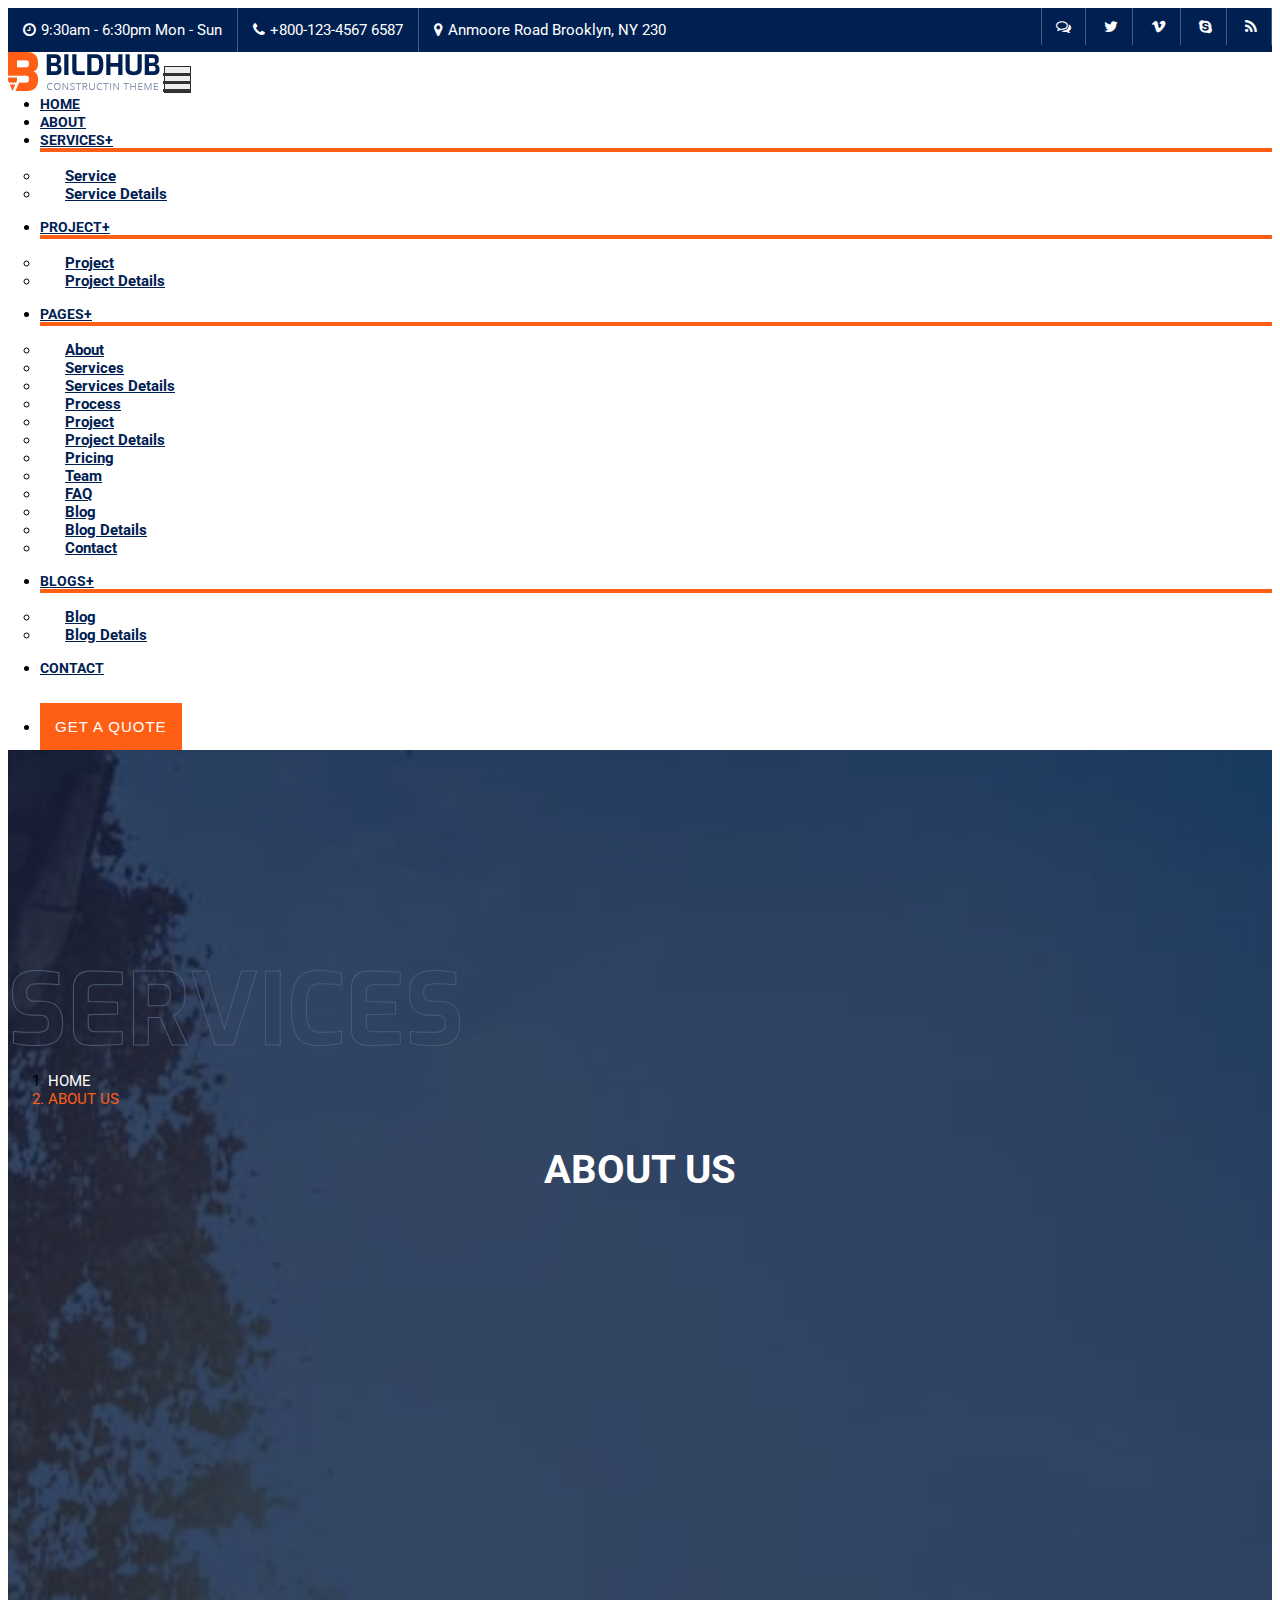
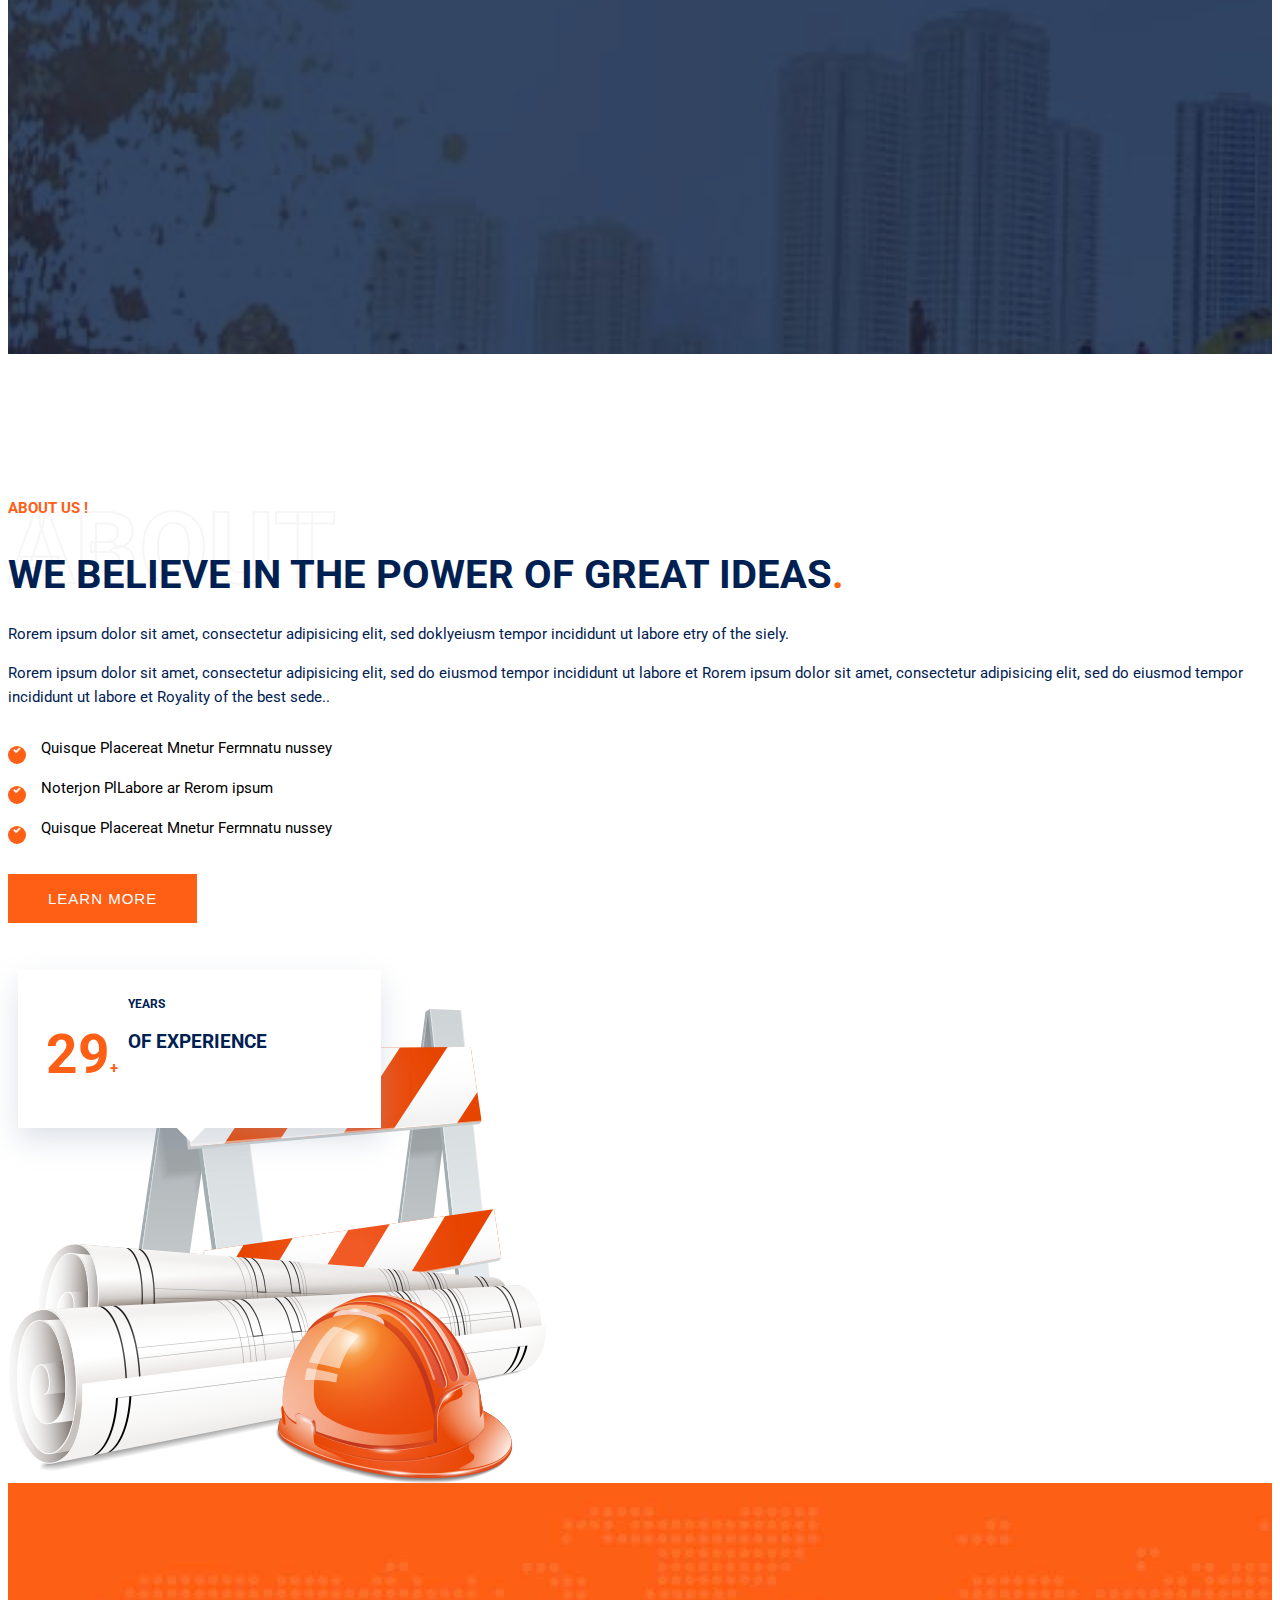
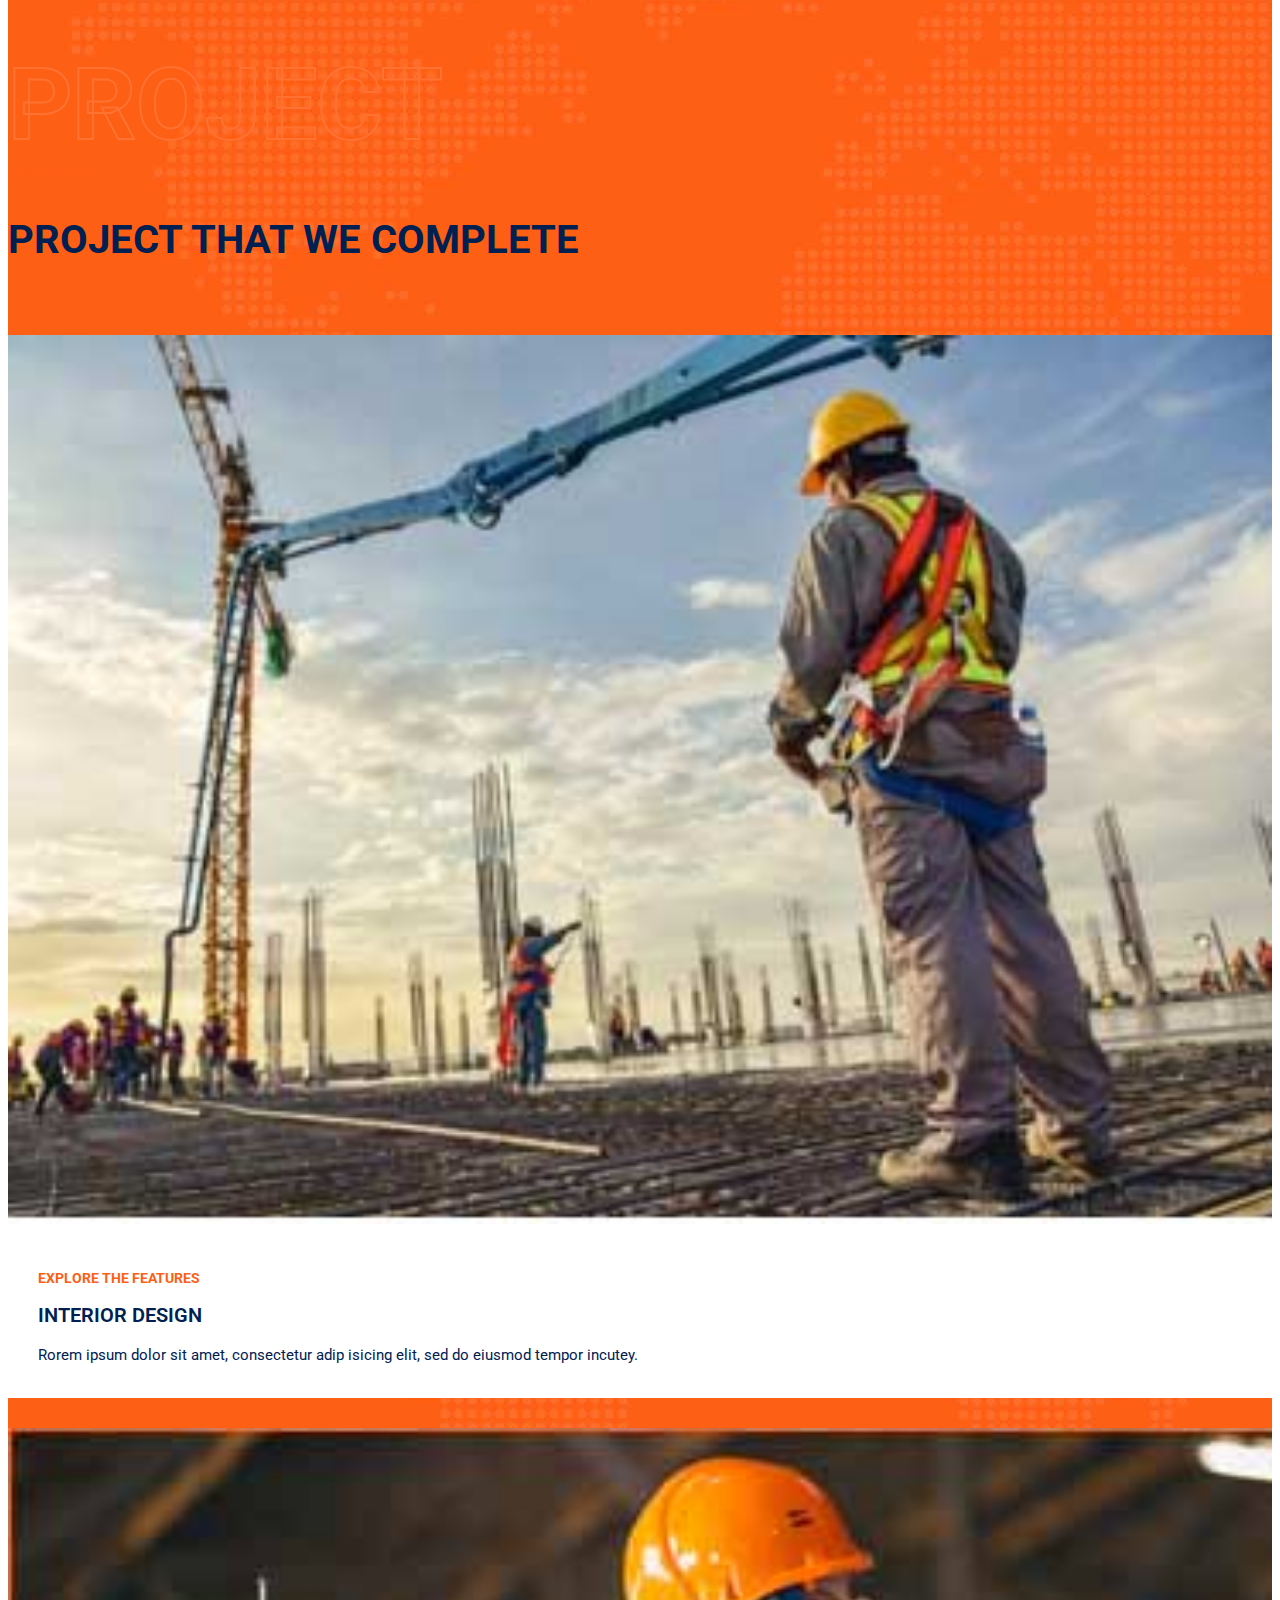
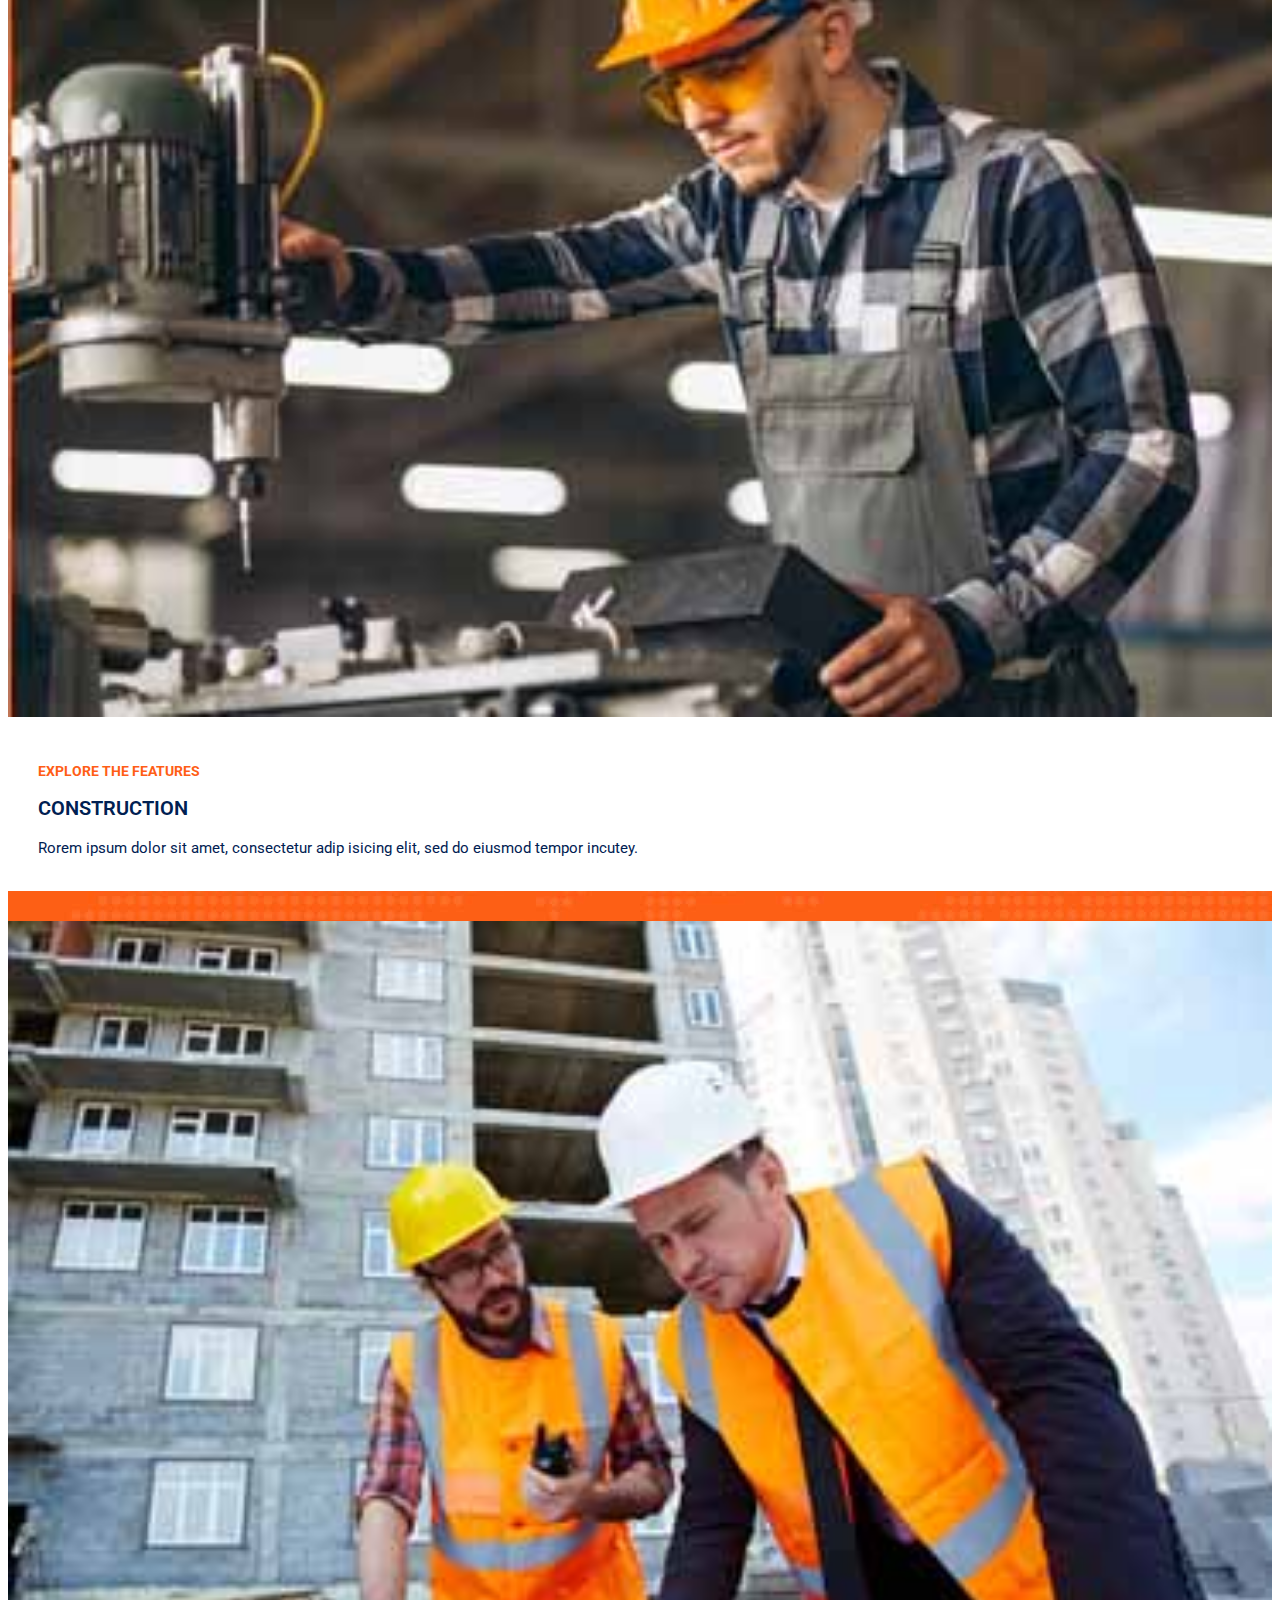
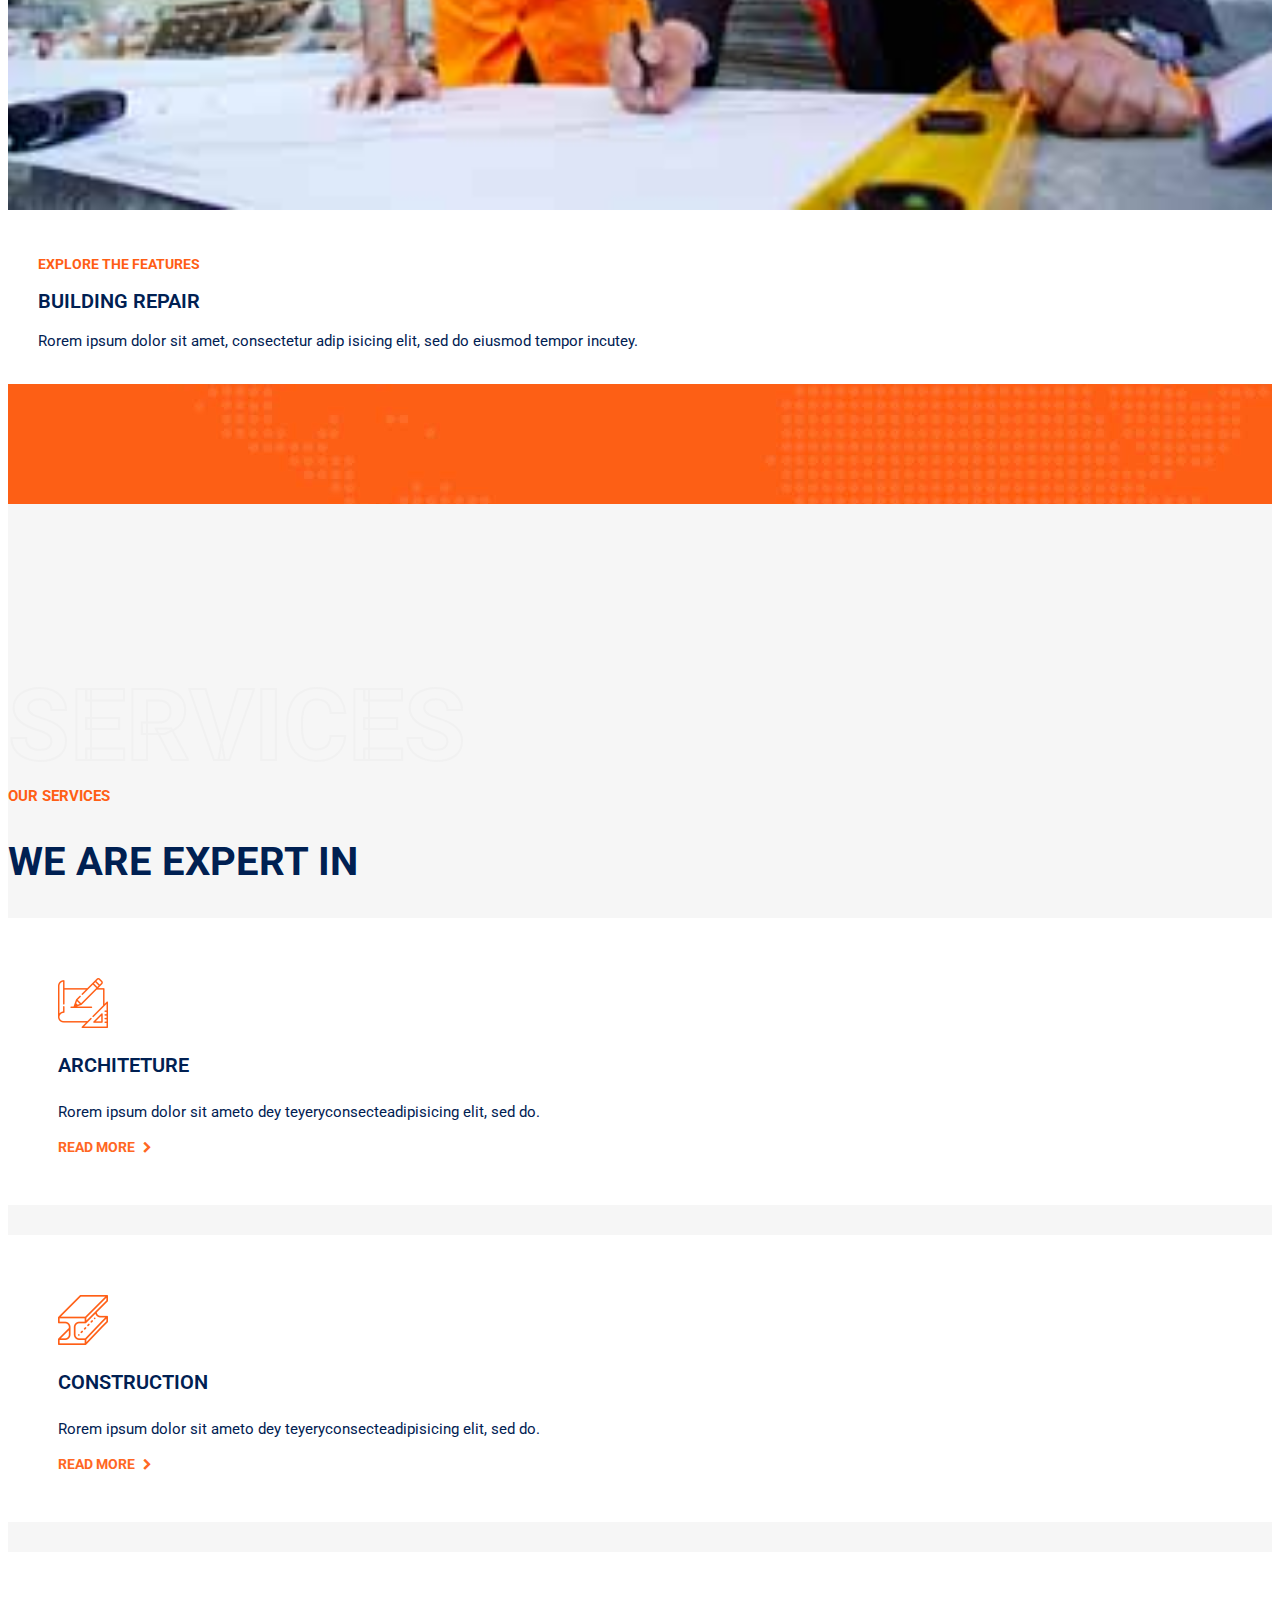
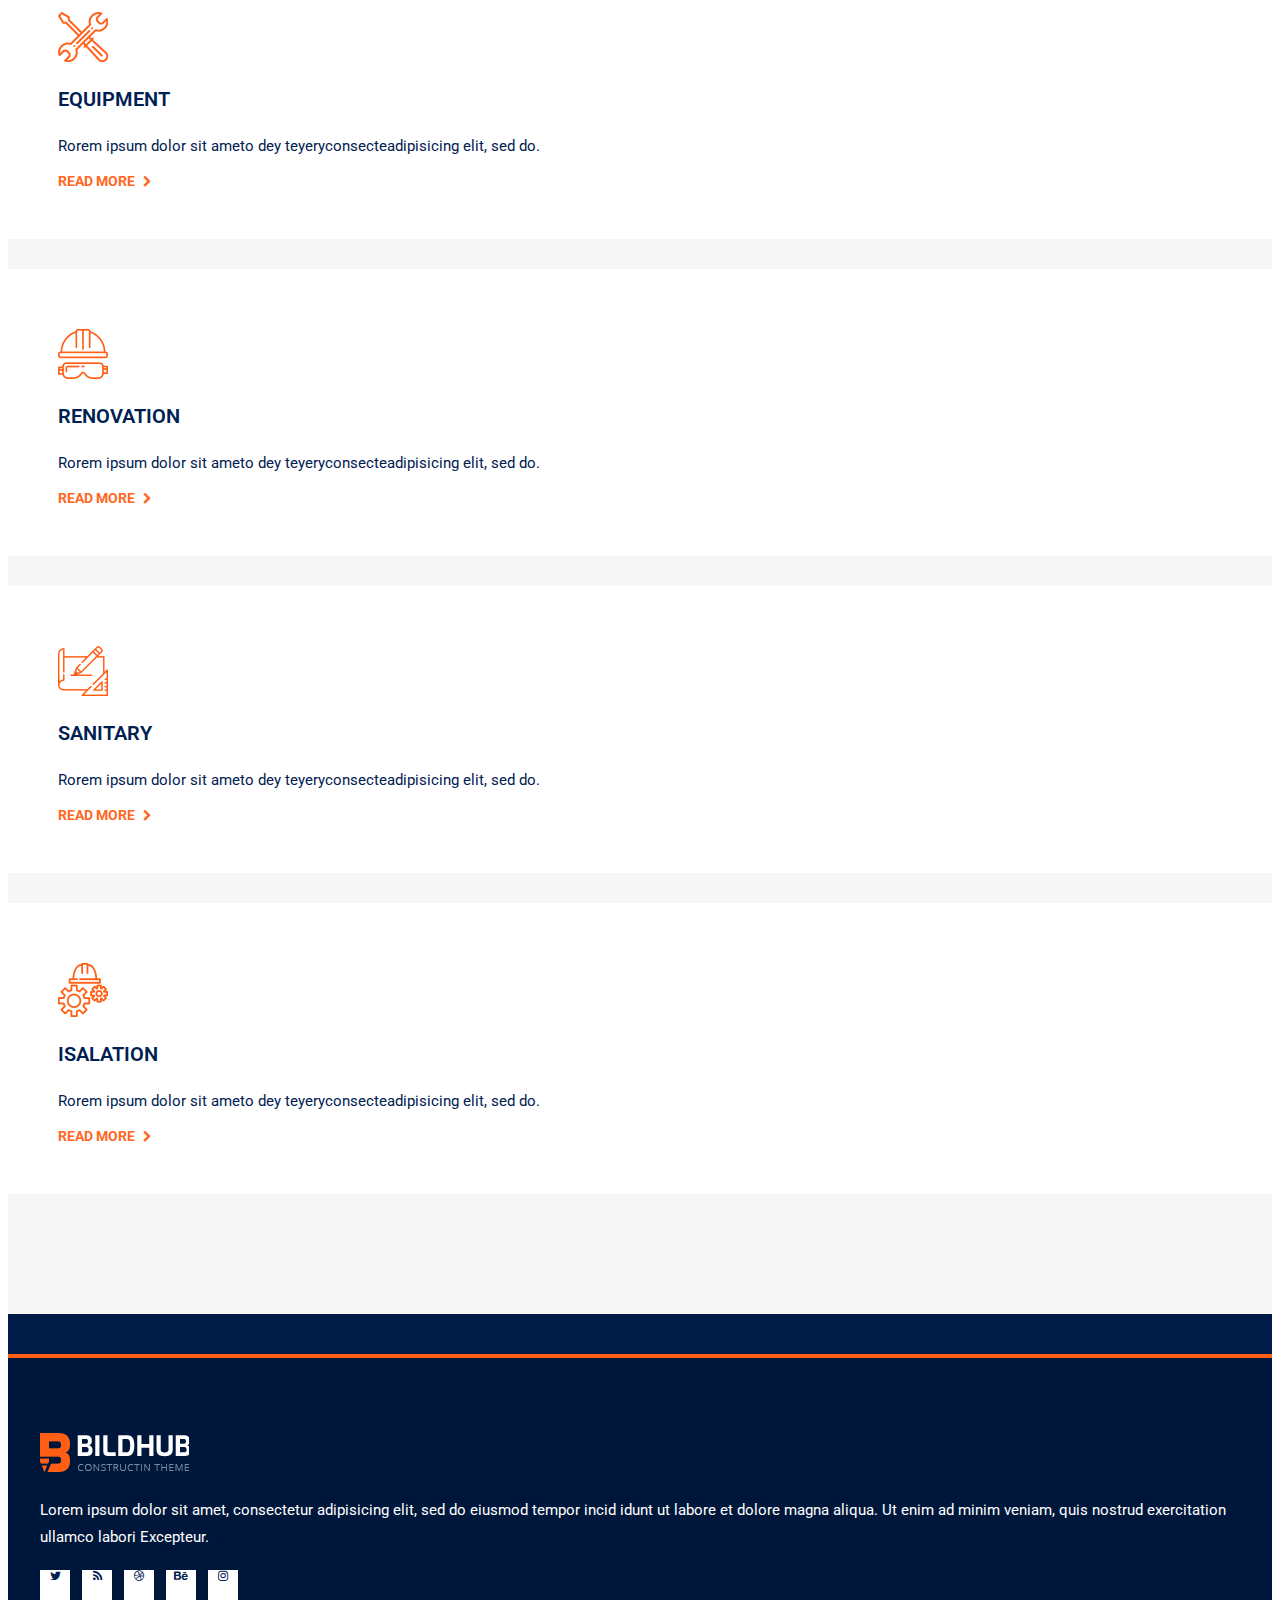
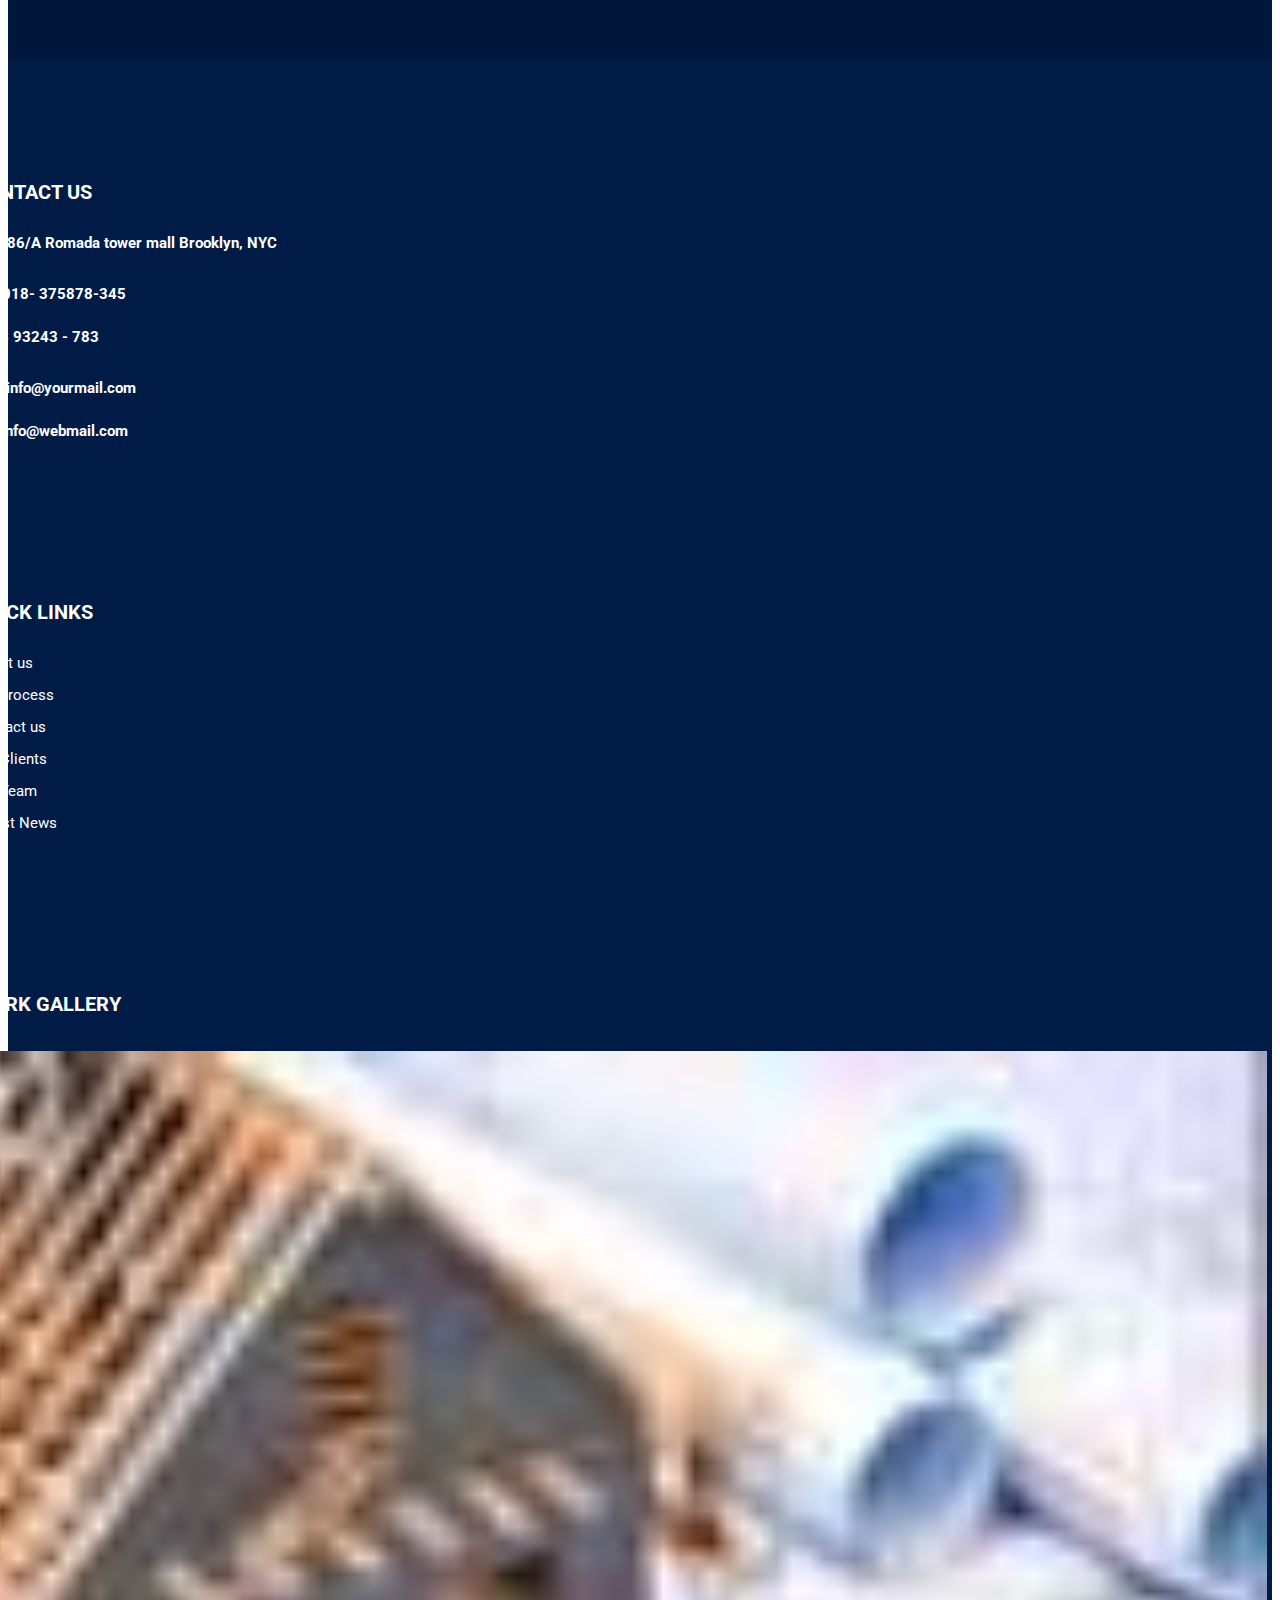
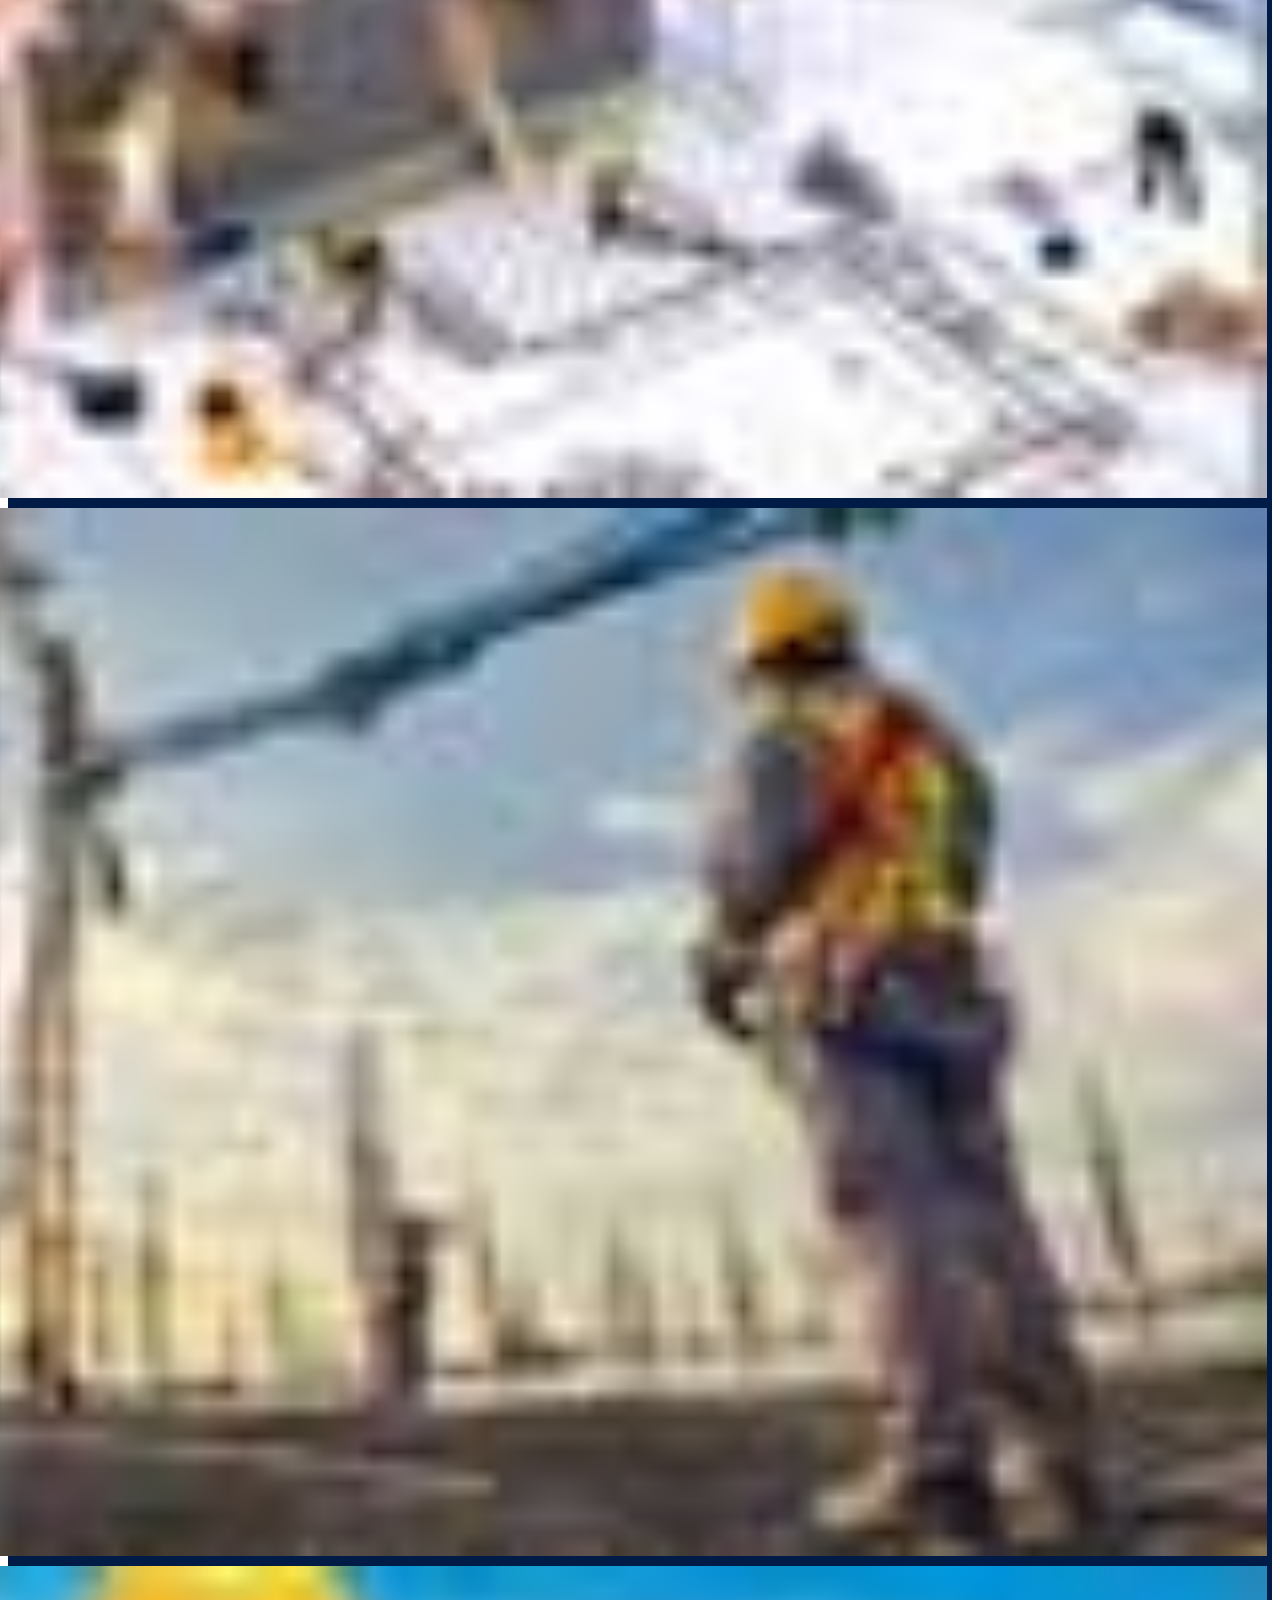
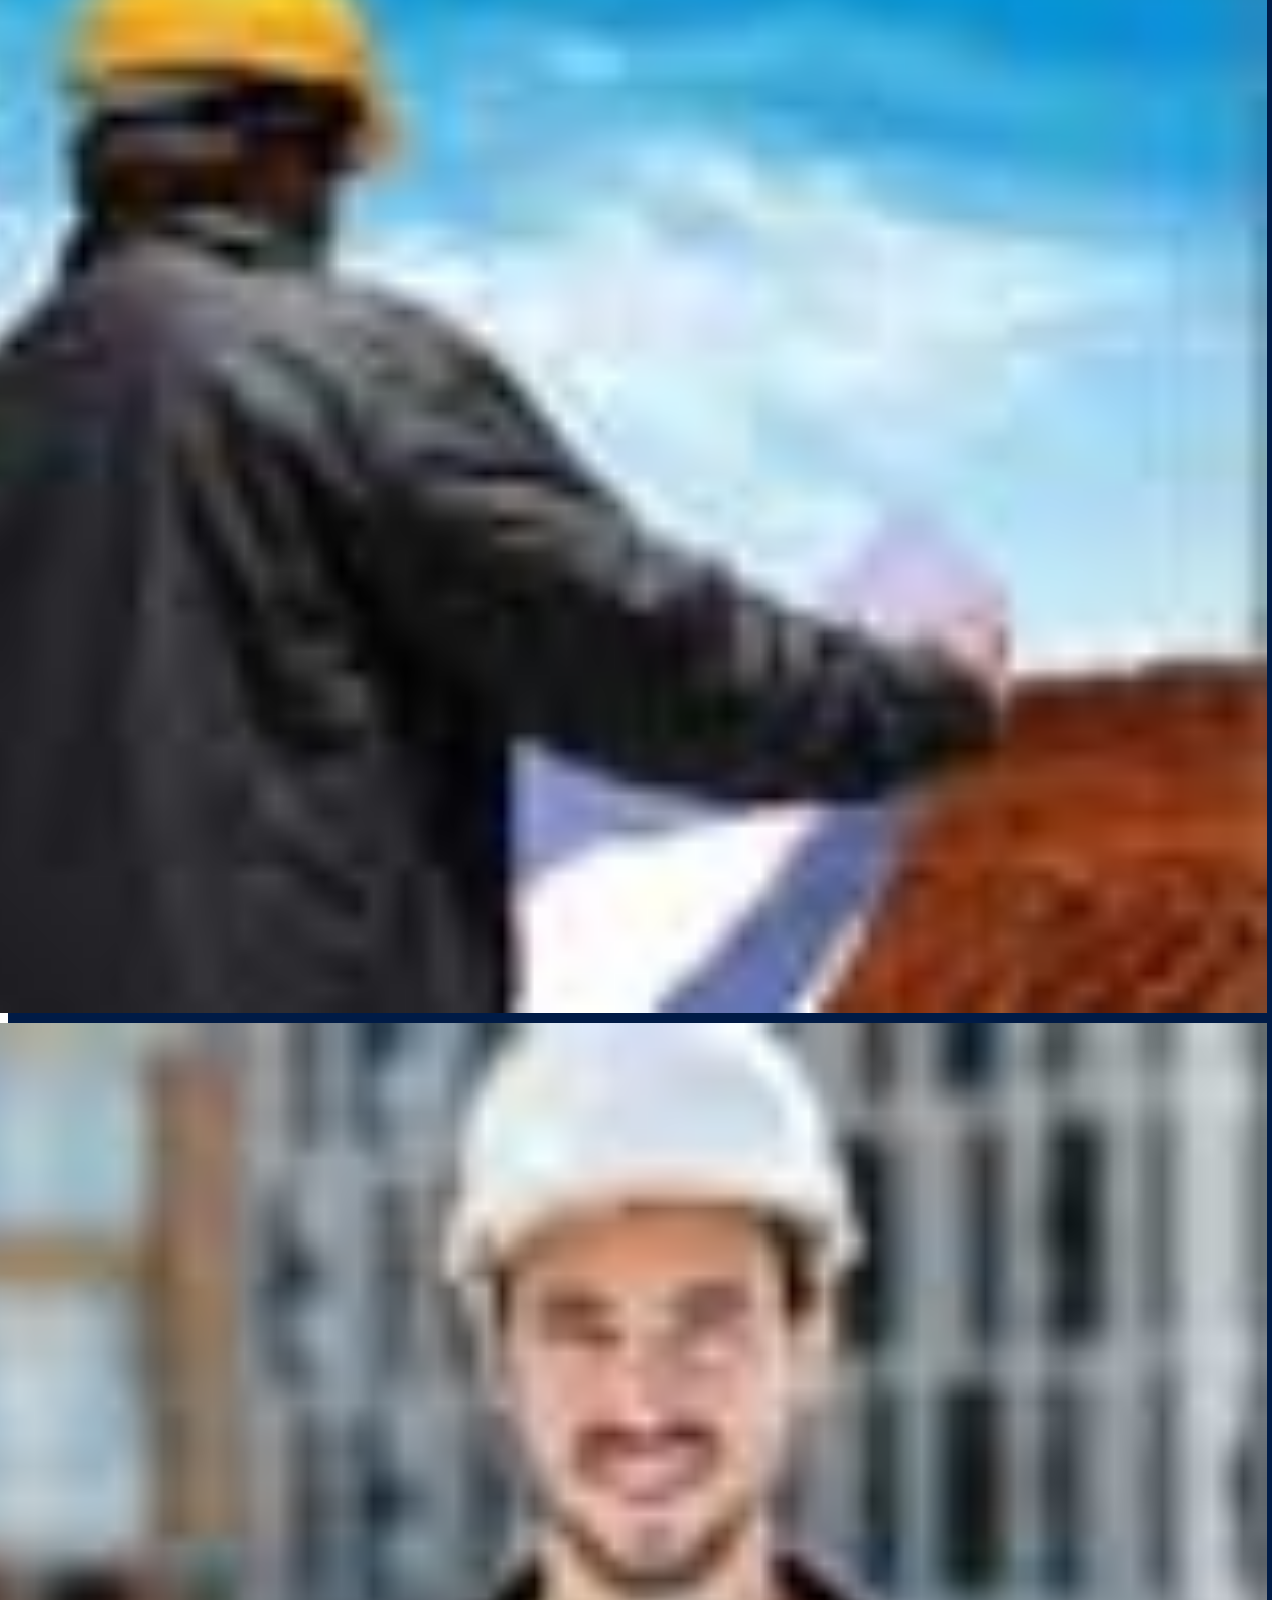
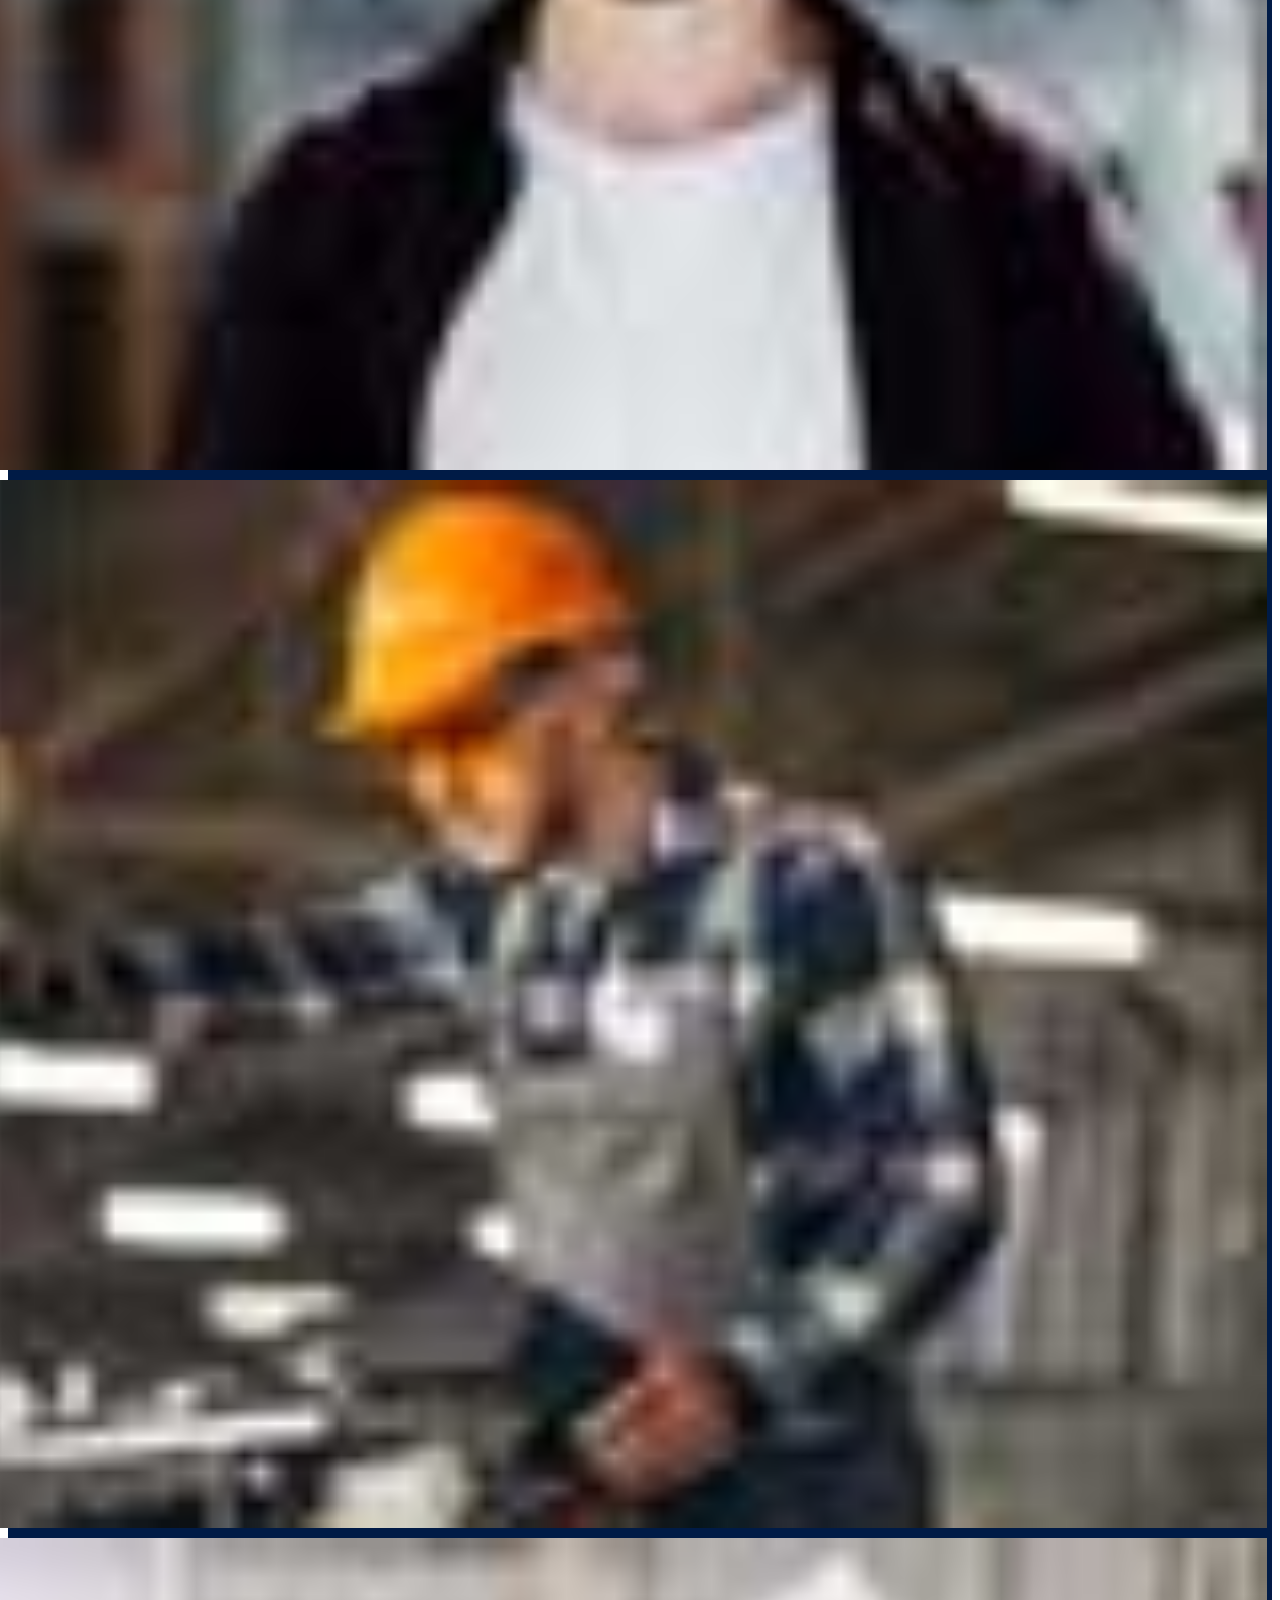
<file: about.html>
<html lang="en">
  <head>
    <!-- Required meta tags -->
    <meta charset="utf-8">
    <meta name="viewport" content="width=device-width, initial-scale=1">

    <!-- Bootstrap CSS -->
    <link href="https://cdn.jsdelivr.net/npm/bootstrap@5.0.0-beta1/dist/css/bootstrap.min.css" rel="stylesheet" integrity="sha384-giJF6kkoqNQ00vy+HMDP7azOuL0xtbfIcaT9wjKHr8RbDVddVHyTfAAsrekwKmP1" crossorigin="anonymous">
    <link rel="stylesheet" type="text/css" href="https://stackpath.bootstrapcdn.com/font-awesome/4.7.0/css/font-awesome.min.css">
    <link rel="stylesheet" type="text/css" href="https://cdnjs.cloudflare.com/ajax/libs/OwlCarousel2/2.3.4/assets/owl.carousel.min.css">
    <link rel="stylesheet" type="text/css" href="css/style.css">
    <link rel="stylesheet" type="text/css" href="css/resp.css">

    <title>Bildhub</title>
  </head>
  <body id="top">
    <header>
      <div class="header-topbar d-none d-lg-block">
        <div class="container">
          <div class="row">
              <div class="col-12">
                    <ul class="top-left">
                      <li><span><i class="fa fa-clock-o" aria-hidden="true"></i>9:30am - 6:30pm Mon - Sun</span></li>
                      <li><span><i class="fa fa-phone" aria-hidden="true"></i>+800-123-4567 6587</span></li>
                      <li><span><i class="fa fa-map-marker" aria-hidden="true"></i>Anmoore Road Brooklyn, NY 230</span></li>
                    </ul>
                    <ul class="top-right">
                      <li><a href="#"><i class="fa fa-comments-o" aria-hidden="true"></i></a></li>
                      <li><a href="#"><i class="fa fa-twitter" aria-hidden="true"></i></a></li>
                      <li><a href="#"><i class="fa fa-vimeo" aria-hidden="true"></i></a></li>
                      <li><a href="#"><i class="fa fa-skype" aria-hidden="true"></i></a></li>
                      <li><a href="#"><i class="fa fa-rss" aria-hidden="true"></i></i></a></li>
                    </ul>
                    <div class="clear"></div>
              </div>
          </div>
        </div>

      </div>
      <div class="header-lowbar">
        <div class="container">
                            <nav class="navbar navbar-expand-lg   ">
                                <div class="container-fluid">
                                  <a class="navbar-brand " href="index.html"><img src="img/logo.png"></a>
                                  <button class="navbar-toggler" type="button" data-bs-toggle="collapse" data-bs-target="#navbarSupportedContent" aria-controls="navbarSupportedContent" aria-expanded="false" aria-label="Toggle navigation" onclick="myFunction(this)">
                                    <div class="bar1"></div>
                                    <div class="bar2"></div>
                                    <div class="bar3"></div>
                                  </button>
                                  <div class="collapse navbar-collapse" id="navbarSupportedContent">
                                    <ul class="navbar-nav mx-auto  mb-2 mb-lg-0">
                                      <li class="nav-item">
                                        <a class="nav-link active" aria-current="page" href="index.html">Home</a>
                                      </li>
                                      <li class="nav-item">
                                        <a class="nav-link" href="about.html">About</a>
                                      </li>
                                      <li class="nav-item dropdown">
                                        <a class="nav-link dropdown-toggle" href="#" id="navbarDropdown" role="button" data-bs-toggle="dropdown" aria-expanded="false">
                                          Services<span>+</span>
                                        </a>
                                        <ul class="dropdown-menu" aria-labelledby="navbarDropdown">
                                          <li><a class="dropdown-item" href="#">Service</a></li>
                                          <li><a class="dropdown-item" href="#">Service Details</a></li>
                                          
                                        </ul>
                                      </li>
                                      <li class="nav-item dropdown">
                                        <a class="nav-link dropdown-toggle" href="#" id="navbarDropdown" role="button" data-bs-toggle="dropdown" aria-expanded="false">
                                          Project<span>+</span>
                                        </a>
                                        <ul class="dropdown-menu" aria-labelledby="navbarDropdown">
                                          <li><a class="dropdown-item" href="#">Project</a></li>
                                          <li><a class="dropdown-item" href="#">Project Details</a></li>
                                      
                                        </ul>
                                      </li>
                                      <li class="nav-item dropdown">
                                        <a class="nav-link dropdown-toggle" href="#" id="navbarDropdown" role="button" data-bs-toggle="dropdown" aria-expanded="false">
                                          Pages<span>+</span>
                                        </a>
                                        <ul class="dropdown-menu" aria-labelledby="navbarDropdown">
                                          <li><a class="dropdown-item" href="#">About</a></li>
                                          <li><a class="dropdown-item" href="#">Services</a></li>
                                          <li><a class="dropdown-item" href="#">Services Details</a></li>
                                          <li><a class="dropdown-item" href="#">Process</a></li>
                                          <li><a class="dropdown-item" href="#">Project</a></li>
                                          <li><a class="dropdown-item" href="#">Project Details</a></li>
                                          <li><a class="dropdown-item" href="#">Pricing</a></li>
                                          <li><a class="dropdown-item" href="#">Team</a></li>
                                          <li><a class="dropdown-item" href="#">FAQ</a></li>
                                          <li><a class="dropdown-item" href="#">Blog</a></li>
                                          <li><a class="dropdown-item" href="#">Blog Details</a></li>
                                          <li><a class="dropdown-item" href="#">Contact</a></li>
                                        </ul>
                                      </li>
                                      <li class="nav-item dropdown">
                                        <a class="nav-link dropdown-toggle" href="#" id="navbarDropdown" role="button" data-bs-toggle="dropdown" aria-expanded="false">
                                          Blogs<span>+</span>
                                        </a>
                                        <ul class="dropdown-menu" aria-labelledby="navbarDropdown">
                                          <li><a class="dropdown-item" href="#">Blog</a></li>
                                          <li><a class="dropdown-item" href="#">Blog Details</a></li>
                                          
                                        </ul>
                                      </li>
                                      <li class="nav-item">
                                        <a class="nav-link" href="#">Contact</a>
                                      </li>
                                      <li class="nav-item"><button class="c-btn d-none d-lg-block">Get a Quote</button></li>
                                    </ul>
                                    
                                  </div>
                                  
                                </div>
                </nav>

        </div>
      </div>
    </header>

    <section class="page-title-area">
      <div class="container">
        <div class="row">
        <div class="col-md-12">
          <div class="section-title text-center">
          <div class="title">
            <h1>Services</h1> 
          </div>
          <h2>About Us</h2>
          <nav aria-label="breadcrumb">
  <ol class="breadcrumb d-flex justify-content-center">
    <li class="breadcrumb-item"><a href="index.html">Home</a></li>
    <li class="breadcrumb-item active" aria-current="page">About Us</li>
  </ol>
</nav>
          
        </div>

      </div>
      </div>
    </div>
      
    </section>

    <section class="about-section">
      <div class="container">
        <div class="about-us ">
      <div class="row">
        <div class="col-lg-6">
          <div class="about-us-left">
            <div class="title">
              <h1>About</h1>
            </div>
            <div class="about-title mb-5">
              <h5>About us !</h5>
              <h2>We believe in the power of great ideas<span>.</span></h2>
            </div>
            <p>Rorem ipsum dolor sit amet, consectetur adipisicing elit, sed doklyeiusm tempor incididunt ut labore etry of the siely.</p>
            <p>Rorem ipsum dolor sit amet, consectetur adipisicing elit, sed do eiusmod tempor incididunt ut labore et Rorem ipsum dolor sit amet, consectetur adipisicing elit, sed do eiusmod tempor incididunt ut labore et Royality of the best sede..</p>
            <ul class="about-info">
              <li><span><i class="fa fa-check" aria-hidden="true"></i></span>Quisque Placereat Mnetur Fermnatu nussey</li>
              <li><span><i class="fa fa-check" aria-hidden="true"></i></span>Noterjon PlLabore ar Rerom ipsum</li>
              <li><span><i class="fa fa-check" aria-hidden="true"></i></span>Quisque Placereat Mnetur Fermnatu nussey</li>
              
            </ul>
             <button class="c-btn">Learn More</button>
          </div>
        </div>
        <div class="col-lg-6">
          <div class="about-right">
            <div class="about-right-content">
              <h1>29<span>+</span></h1>
              <h5>Years</h5>
              <h3>of Experience</h3>
            </div>
            <div class="about-right-thumb">
              <img src="img/about-bg.png">
            </div>
          </div>
        </div>
      </div>
    </div>
      </div>
    </section>
    <section class="feature-section mt-5">
      <div class="container">
        <div class="section-title text-center">
          <div class="title ">
            <h1>Project</h1> 
          </div>
          <h5 class="text-white">Our Project</h5>
          <h2 class="text-white">Project that we complete</h2>
        </div>
        <div class="row">
          <div class="col-md-4">
            <div class="single-feature">
              <div class="feature-thumb">
                <img src="img/feature-01.jpg">
              </div>
              <div class="feature-text">
                <h4>explore the features</h4>
                <h2><a href="#">Interior Design</a></h2>
                <p>Rorem ipsum dolor sit amet, consectetur adip isicing elit, sed do eiusmod tempor incutey.</p>
              </div>
            </div>
          </div>
          <div class="col-md-4">
             <div class="single-feature">
              <div class="feature-thumb">
                <img src="img/feature-02.jpg">
              </div>
              <div class="feature-text">
                <h4>explore the features</h4>
                <h2><a href="#">Construction</a></h2>
                <p>Rorem ipsum dolor sit amet, consectetur adip isicing elit, sed do eiusmod tempor incutey.</p>
              </div>
            </div>
          </div>
          <div class="col-md-4">
             <div class="single-feature">
              <div class="feature-thumb">
                <img src="img/feature-03.jpg">
              </div>
              <div class="feature-text">
                <h4>explore the features</h4>
                <h2><a href="#">Building Repair</a></h2>
                <p>Rorem ipsum dolor sit amet, consectetur adip isicing elit, sed do eiusmod tempor incutey.</p>
              </div>
            </div>
          </div>
        </div>
      </div>
    </section>

     <section class="services mt-5">
      <div class="container">
        <div class="section-title text-center">
          <div class="title">
            <h1>Services</h1> 
          </div>
          <h5>Our Services</h5>
          <h2>we are expert in</h2>
        </div>
        <div class="row mt-5">
          <div class="col-md-4">
            <div class="service-box text-center">
              <div class="service-box-thumb">
                <img src="img/s01.png">
              </div>
              <div class="service-box-info">
                <h2>Architeture</h2>
                <p>Rorem ipsum dolor sit ameto dey teyeryconsecteadipisicing elit, sed do.</p>
                <a href="#">Read More <i class="fa fa-chevron-right" aria-hidden="true"></i></a>
              </div>
            </div>
          </div>
          <div class="col-md-4">
             <div class="service-box text-center">
              <div class="service-box-thumb">
                <img src="img/s02.png">
              </div>
              <div class="service-box-info">
                <h2>CONSTRUCTION</h2>
                <p>Rorem ipsum dolor sit ameto dey teyeryconsecteadipisicing elit, sed do.</p>
                <a href="#">Read More <i class="fa fa-chevron-right" aria-hidden="true"></i></a>
              </div>
            </div>
          </div>
          <div class="col-md-4">
             <div class="service-box text-center">
              <div class="service-box-thumb">
                <img src="img/s03.png">
              </div>
              <div class="service-box-info">
                <h2>EQUIPMENT</h2>
                <p>Rorem ipsum dolor sit ameto dey teyeryconsecteadipisicing elit, sed do.</p>
                <a href="#">Read More <i class="fa fa-chevron-right" aria-hidden="true"></i></a>
              </div>
            </div>
          </div>
          <div class="col-md-4">
             <div class="service-box text-center">
              <div class="service-box-thumb">
                <img src="img/s04.png">
              </div>
              <div class="service-box-info">
                <h2>RENOVATION</h2>
                <p>Rorem ipsum dolor sit ameto dey teyeryconsecteadipisicing elit, sed do.</p>
                <a href="#">Read More <i class="fa fa-chevron-right" aria-hidden="true"></i></a>
              </div>
            </div>
          </div>
          <div class="col-md-4">
             <div class="service-box text-center">
              <div class="service-box-thumb">
                <img src="img/s01.png">
              </div>
              <div class="service-box-info">
                <h2>SANITARY</h2>
                <p>Rorem ipsum dolor sit ameto dey teyeryconsecteadipisicing elit, sed do.</p>
                <a href="#">Read More <i class="fa fa-chevron-right" aria-hidden="true"></i></a>
              </div>
            </div>
          </div>
          <div class="col-md-4">
             <div class="service-box text-center">
              <div class="service-box-thumb">
                <img src="img/s06.png">
              </div>
              <div class="service-box-info">
                <h2>ISALATION</h2>
                <p>Rorem ipsum dolor sit ameto dey teyeryconsecteadipisicing elit, sed do.</p>
                <a href="#">Read More <i class="fa fa-chevron-right" aria-hidden="true"></i></a>
              </div>
            </div>
          </div>
        </div>
      </div>
    </section>

    

    <footer>
      <div class="container">
        <div class="row">
          <div class="col-md-3">
            <div class="footer-left">
              <div class="footer-logo">
                <img src="img/logo-02.png">
              </div>
              <p>Lorem ipsum dolor sit amet, consectetur adipisicing elit, sed do eiusmod tempor incid idunt ut labore et dolore magna aliqua. Ut enim ad minim veniam, quis nostrud exercitation ullamco labori Excepteur.</p>
              <div class="footer-social mt-40">
                                    <a href="#"><i class="fa fa-twitter"></i></a>
                                    <a href="#"><i class="fa fa-rss"></i></a>
                                    <a href="#"><i class="fa fa-dribbble"></i></a>
                                    <a href="#"><i class="fa fa-behance"></i></a>
                                    <a href="#"><i class="fa fa-instagram"></i></a>
                                </div>
            </div>
          </div>
           <div class="col-md-2 offset-1">
             <div class="footer-widget">
               <h3>Contact Us</h3>
               <ul class="footer-info">
                 <li><div class="footer-info-content"><span><i class="fa fa-map-marker" aria-hidden="true"></i></span><h5>786/A Romada tower mall Brooklyn, NYC</h5></div></li>
                 <li><div class="footer-info-content"><span><i class="fa fa-phone" aria-hidden="true"></i></span><h5>018- 375878-345</h5><h5>9373 93243 - 783</h5></div>
                 </li>
                 <li><div class="footer-info-content"><span><i class="fa fa-envelope-open-o" aria-hidden="true"></i></span><h5>info@yourmail.com</h5><h5>jobsinfo@webmail.com</h5></div>
                 </li>
               </ul>
             </div>
           </div>
            <div class="col-md-2 offset-1">
              <div class="footer-widget">
                <h3>Quick Links</h3>
                <ul class="quick-links">
                  <li><a href="#">About us</a></li>
                  <li><a href="#">Our process</a></li>
                  <li><a href="#">Contact us</a></li>
                  <li><a href="#">Our Clients</a></li>
                  <li><a href="#">Our Team</a></li>
                  <li><a href="#">Latest News</a></li>
                </ul>
                </div>
            </div>
             <div class="col-md-2 offset-1">
               <div class="footer-widget">
                 <h3>work gallery</h3>
                 <div class="row">
                   <div class="col-md-6 col-sm-4">
                    <div class="footer-thumb">
                      <img src="img/fg-01.jpg">
                    </div>
                    
                  </div>
                   <div class="col-md-6 col-sm-4">
                    <div class="footer-thumb">
                      <img src="img/fg-02.jpg">
                    </div>
                  </div>
                   <div class="col-md-6 col-sm-4">
                    <div class="footer-thumb">
                      <img src="img/fg-03.jpg">
                    </div>
                  </div>
                   <div class="col-md-6 col-sm-4">
                    <div class="footer-thumb">
                      <img src="img/fg-04.jpg">
                    </div>
                  </div>
                   <div class="col-md-6 col-sm-4">
                    <div class="footer-thumb">
                      <img src="img/fg-05.jpg">
                    </div>
                  </div>
                   <div class="col-md-6 col-sm-4">
                    <div class="footer-thumb">
                      <img src="img/fg-06.jpg">
                    </div>
                  </div>
                 </div>
               </div>
             </div>
        </div>
      </div>
      
    </footer>
    <div class="copyright-area">
        <div class="container">
          <div class="row">
            <div class="col-md-12">
              <div class="copyright-text text-center">
                                <p>Copyright by @ Bildhub - 2020.</p>
                            </div>
            </div>
          </div>
        </div>
      </div>
      
<!-- 
      <a href="#top" class="scroll"><i class="fa fa-arrow-up" aria-hidden="true"></i></a> -->

    <!-- Optional JavaScript; choose one of the two! -->

    <!-- Option 1: Bootstrap Bundle with Popper -->
    <script src="https://cdn.jsdelivr.net/npm/bootstrap@5.0.0-beta1/dist/js/bootstrap.bundle.min.js" integrity="sha384-ygbV9kiqUc6oa4msXn9868pTtWMgiQaeYH7/t7LECLbyPA2x65Kgf80OJFdroafW" crossorigin="anonymous"></script>
    <script src="https://ajax.googleapis.com/ajax/libs/jquery/3.5.1/jquery.min.js"></script>
    <script src="https://cdnjs.cloudflare.com/ajax/libs/OwlCarousel2/2.3.4/owl.carousel.min.js"></script>
    <script src="js/main.js"></script>
    <!-- Option 2: Separate Popper and Bootstrap JS -->
    <!--
    <script src="https://cdn.jsdelivr.net/npm/@popperjs/core@2.5.4/dist/umd/popper.min.js" integrity="sha384-q2kxQ16AaE6UbzuKqyBE9/u/KzioAlnx2maXQHiDX9d4/zp8Ok3f+M7DPm+Ib6IU" crossorigin="anonymous"></script>
    <script src="https://cdn.jsdelivr.net/npm/bootstrap@5.0.0-beta1/dist/js/bootstrap.min.js" integrity="sha384-pQQkAEnwaBkjpqZ8RU1fF1AKtTcHJwFl3pblpTlHXybJjHpMYo79HY3hIi4NKxyj" crossorigin="anonymous"></script>
    -->
  </body>
</html>
</file>
<file: css/style.css>
@import url('https://fonts.googleapis.com/css2?family=Exo:wght@100;200;300;400;500;600;700&family=Roboto:wght@100;300;400;500;700&display=swap');

h1,h2,h3,h4,h5,h6{
	color: #002052;
}
body {
    font-family: 'Roboto', sans-serif;
    font-weight: normal;
    font-style: normal;
    font-size: 15px;
}
html{
	scroll-behavior: smooth;
}
.header-topbar{
	    background-color: #002052;
}
.top-left,.top-right {
	list-style: none;
	margin:0;
	padding:0;
	color: #fff;
}
.top-left li{
	display: inline-block;
	margin-right: 15px;
    padding: 13px 0px;
    border-left: 1px solid #ffffff45;
    padding-left: 15px;
    float: left;
}
.top-left li:first-child{
	border-left: none;
}
}
.top-left li span {
	margin-right: 5px;
}
.top-left i{
	margin-right: 5px;
}
 .top-right{
 	float: right;
 }
 .top-right li{
 	display: inline-block;
 	padding: 11px 14px;
    border-right: 1px solid #ffffff45;

 }
 .top-right li a{
 	color: #fff;
 	text-decoration: none;
 }
  .top-right li:first-child{
  	border-left: 1px solid #ffffff45;
  }
  .clear{
  	clear: both;
  }
  .header-lowbar .nav-item{
  	margin-left: 32px;
  	
  }
  .header-lowbar .nav-link{
  	padding: 44px 0;
  }

  .header-lowbar .nav-item .nav-link{

    color: #002052 !important;
    font-size: 14px;
    font-weight: 700;
    text-transform: uppercase;
  }
  .header-lowbar .nav-item .nav-link:hover{
  	color: #ff5e15 !important;
  }
  .dropdown-toggle:after{
  	content: none;
  }
  .dropdown:hover .dropdown-menu{
  	display: block;
  }
  .dropdown-menu{
  	border-top:4px solid #ff5e15;
  	padding: 15px 0;
  	background: #fff;


  }
  .dropdown-menu .dropdown-item{
  	font-size: 15px;
    padding: 9px 25px;
    color: #002052 ;
    font-weight: 700;
  }
  
  .dropdown-menu .dropdown-item:hover{
  	color: #ff5e15;
  	background: #fff;
  }

  .slider-area{
  	position:relative;
  }

  .carousel-caption{
  	position: absolute;
  	top:20%;
  	text-align: justify;
  	left:7%;
  	width: 40%;
  }

  .carousel-caption h5{
  	font-size: 18px;
    font-weight: 700;
    color: #ff5e15;
    text-transform: uppercase;
    line-height: 1.2;
    margin-bottom: 20px;
    font-family: 'Roboto', sans-serif;
}


.carousel-caption h1 {
    font-size: 65px;
    font-weight: 700;
    color: #002052;
    line-height: 75px;
    margin-bottom: 15px;
    text-transform: uppercase;
}
.carousel-caption h1 span {
    text-transform: uppercase;
    color: #ff5e15;

}

.carousel-caption p {
    font-size: 15px;
    color: #002359;
    font-weight: 500;
    line-height: 27px;
    padding-right: 80px;
}
 .c-btn{
	background-color: #ff5e15;
	padding: 16px 40px;
	font-size: 15px;
	color: #fff;
	border:none;
	letter-spacing: 1px;
	text-transform: uppercase;
	font-weight: 500;
	margin-right: 15px;
	position: relative;
	z-index:9;

}
.c-btn:before{
content: '';
position: absolute;
top:0;
left:0;
bottom: 0;
right: auto;
width: 0;
height: 100%;
z-index: -1;
background-color:#002052;
transition: 0.3s;
}
.c-btn:hover:before{
	width: 100%;
}

	
 


.carousel-control-prev-icon {
    background-image:none;
    background: #fff;
    height: 70px;
    width: 70px;
    position: absolute;
    top:50%;
    left:0;
    box-shadow: 0px 5px 27px 0px rgba(220, 220, 220, 0.69);

   
}
.carousel-control-prev-icon:hover{
	background: #ff5e15;

}
.carousel-control-next-icon:hover{
	background: #ff5e15;

}
.carousel-control-prev-icon:hover i{
	color: #fff !important;
}
.carousel-control-next-icon:hover i{
	color: #fff !important;
}
.carousel-control-prev-icon i{
	color: #000;
	 font-size: 18px;
	 text-align: center;
	 position: absolute;
	 top:50%;
	 left:50%;
	 transform: translate(-50%,-50%);


}
.carousel-control-next-icon {
    background-image:none;
    background: #fff;
    height: 70px;
    width: 70px;
    position: absolute;
    top:50%;
    right:0;
    box-shadow: 0px 5px 27px 0px rgba(220, 220, 220, 0.69);

   
}
.carousel-control-next-icon i{
	color: #000;
	 font-size: 18px;
	 text-align: center;
	 position: absolute;
	 top:50%;
	 left:50%;
	 transform: translate(-50%,-50%);


}
.nav-tabs{
	border-bottom: none;
}
	.nav-tabs .nav-link {
    width: 33.33%;
    margin: 0;
    border-bottom: 4px solid transparent;
    border: none;
    padding-bottom: 10px;
}
.nav-tabs .nav-link.active {
    border-bottom: 4px solid #ff5e15;
    box-shadow: 0px 13px 40px 0px rgba(126, 154, 180, 0.3);
}

.nav-link h4{

font-size: 20px;
    font-weight: 600;
    text-transform: uppercase;
color:#002052; 
}
.nav-link p {
    font-size: 15px;
    font-weight: normal;
    line-height: 24px;
    color: #002052;
     }
.about-us{
	padding-top: 120px;

}

.about-us-left{
	position: relative;
}
.about-us .title h1{
	position: absolute;
    font-family: 'Roboto', sans-serif;
    font-size: 100px;
    text-transform: uppercase;
    line-height: 70px;
    color: transparent;
    left: 0;
    top: -52px;
    -webkit-text-stroke: 2px #f6f6f6;
    margin-bottom: 0;
    z-index: -1;
}
.about-title h5 {
    font-size: 15px;
    text-transform: uppercase;
    color: #ff5e15;
    font-weight: 700;
    margin-bottom: 22px;
    font-family: 'Roboto', sans-serif;
}
.about-title h2 {
    font-size: 40px;
    text-transform: uppercase;
    font-weight: 700;
    line-height: 50px;
    margin-bottom: 22px;

}
 .about-title h2 span {
    text-transform: uppercase;
    color: #ff5e15;

}
p{
	font-size: 15px;
    font-weight: normal;
    line-height: 24px;
    color: #002052;
    
}
.about-left p {
    margin-bottom: 28px;
}
.about-right{
	margin-top:75px;
	position: relative;
}

.about-right-content {
    position: absolute;
    min-width: 320px;
    background: #fff;
    padding: 15px 15px 5px 28px;
    box-shadow: 0px 12px 27px 0px rgba(143, 158, 182, 0.3);
    top: -28px;
    left: 10px;
}
.about-right-content:before{
	content: "";
	position: absolute;
	width: 20px;
	height: 20px;
	background: #fff;
	bottom:-10px;
	left:45%;
	transform: rotate(45deg);
	
}
.about-right-content h1 {
    float: left;
    font-size: 55px;
    font-weight: 700;
    color: #ff5e15;
    margin-right: 10px;
}

.about-right-content h1 span {
    font-size: 15px;
}
.about-right-content h5 {
    font-size: 12px;
    font-weight: 700;
    margin-top: 12px;
    margin-bottom: 7px;
    text-transform: uppercase;
}

.about-right-content h3 {
    font-size: 19px;
    font-weight: 700;
    text-transform: uppercase;
    margin-bottom: 0;
}
.about-info{
	list-style: none;
	margin-bottom: 30px;
	margin-top: 30px;
}
ul{
	margin: 0;
	padding:0;
}
.about-info li {
    margin-bottom: 15px;
}
.about-info li span{
	background:#ff5e15;
	color: #fff;
	border-radius: 50%;
	height: 18px;
	width: 18px;
	display: inline-block;
	text-align: center;
	font-size: 8px;
	margin-right: 15px;
	line-height: 18px; 
}
.services{
	background: #f6f6f6;
	padding-top: 120px;
	padding-bottom: 90px;
	position: relative;
	z-index:6;
}
 .title h1{
	font-size: 100px;
    line-height: 70px;
    color: transparent;
    text-transform: uppercase;
    left: 50%;
    -webkit-text-stroke: 2px #f1f1f1;
    top: 63px;
    margin-bottom: 0;
    font-family: 'Roboto', sans-serif;
    width: 100%;
    z-index: -1;
}
.section-title h5{
	font-size: 15px;
    color: #ff5e15;
    font-weight: 700;
    text-transform: uppercase;
    margin-bottom: 22px;
    font-family: 'Roboto', sans-serif;
}
.section-title h2{
	font-size: 40px;
    font-weight: 700;
    text-transform: uppercase;
}
.service-box{
	background: #fff;
    padding: 60px 50px 50px 50px;
    position: relative;
    margin-bottom: 30px;
}
.service-box:before{
	content: "";
	position: absolute;
	bottom:0px;
	height: 5px;
	background: #ff5e15;
	z-index: 2;
	width: 0px;
	right: auto;
	left: 0;
	transition: 0.3s; 
}
.service-box:hover:before{
	width: 100%;
}
.service-box-thumb{
	margin-bottom: 25px;
}

.service-box-info h2{
	font-size: 20px;
    font-weight: 600;
    text-transform: uppercase;
    margin-bottom: 23px;
}
.service-box-info a{
	font-size: 14px;
    font-weight: 700;
    text-transform: uppercase;
    color: #ff6723;
    text-decoration: none;
}
.service-box-info a i{
	margin-left: 5px;
    font-size: 12px;
}
.project-section{
	position: relative;
	padding-top: 120px;
	padding-bottom: 120px;

}
.single-project{
	position: relative;
	

}
.project-slide .single-project img{
	display: block;
	width: 100%;
}
.project-text {
    position: absolute;
    left: 20px;
    bottom: 20px;
}
.project-tag h4 a {
    font-size: 14px;
    color: #fff;
    background: #ff5e15;
    padding: 15px 60px;
    display: inline-block;
    font-weight: 700;
    text-transform: uppercase;
    font-family: 'Roboto', sans-serif;
    text-decoration: none;
}
.project-text-box {
    background: #fff;
    padding: 45px;
    padding-right: 40px;
    width:calc(100% - 200px);
    }
.project-text-box h3 {
    font-size: 20px;
    text-transform: uppercase;
    font-weight: 700;
    margin-bottom: 17px;
}
.project-text-box p {
    margin-bottom: 0;
}
.project-tag h4{
	margin-bottom: 0;
}
.project-text-box h3 a{
	color:#002052;
	text-decoration: none;
	transition: 0.3s; 
}
.project-text-box h3 a:hover{
	color:#ff5e15; 
}
.project-section .section-title{
	margin-bottom: 72px;
}

.brand-section{
	background: #f6f6f6;
	padding-bottom: 90px;
	padding-top: 90px;
}
.single-brand {
    padding: 0 10px;
    
}
.single-brand .partner-logo {
    width: 100%;
    height: 100px;
    display: block;
    position: relative;
    transition: 0.3s;
}

.partner-logo img{
	left: 50%;
    max-width: 60%;
    position: absolute;
    transition: all 0.3s ease-in-out;
    transform: translate(-50% ,-50%);
}
.partner-logo .before-image{
	top:50%;
}
.partner-logo .after-image{
	top:150%;
}
.partner-logo:hover .before-image{
	top:-150%;
}
.partner-logo:hover .after-image{
	top:50%;
}

.feature-section{
	background-image:url(../img/feature-bg.jpg);
	position: relative;
	padding-top: 120px;
	padding-bottom: 90px;
	z-index: 1;


}
.feature-section .title h1{
	-webkit-text-stroke: 2px #ff7232;
}
.feature-section .section-title{
	margin-bottom: 72px;
}
.single-feature{
	background: #fff;
	margin-bottom: 30px;
	transition: 0.3s;
}
.feature-thumb{
	overflow: hidden;
}
.feature-thumb img{
	width: 100%;
}
.feature-text {
    padding: 28px 22px 31px 30px;
}
.feature-text h4 {
    font-size: 14px;
    color: #ff5e15;
    text-transform: uppercase;
    font-weight: 700;
    margin-bottom: 15px;
    font-family: 'Roboto', sans-serif;
}
.feature-text h2 {
    font-size: 20px;
    text-transform: uppercase;
    font-weight: 600;
}
.feature-text h2 a{
	color: inherit;
	text-decoration: none;
	transition: 0.3s;

}
.feature-text p {
    margin-bottom: 0px;
}
.single-feature:hover .feature-thumb img{
    transform: scale(1.08);
} 
.feature-text h2 a:hover{
	color: #ff5e15;
}
.testomo-box{
	position: relative;

}
.counter-left{
	padding-top: 125px;
	padding-bottom: 125px;
	background-image: url(../img/counter-bg.jpg);
	background-size: cover;
    background-repeat: no-repeat;
    position: relative;
    z-index: 1;
    padding-left: 400px;
    display: flex;
    align-items: center;
    min-height: 900px;
    width: 125%;
}
.counter-left:before{
   content: '';
   position: absolute;
   left: 0;
    top: 0;
    background: #001a42;
    width: 100%;
    height: 100%;
    opacity: .85;
    z-index: -1;}

    .counter-box h1 {
    color: #fff;
    font-weight: 700;
    float: left;
    font-size: 55px;
    margin-right: 15px;
    line-height: 55px;
}
.box-right {
  float: right;
}
.box-right p {
    color: #c2daff;
    text-transform: uppercase;
    font-weight: 700;
    line-height: 25px;
    margin-bottom: 5px;
    margin-top: 0px;
    font-family: 'Roboto', sans-serif;
}
.box-right p span{
	color: #ff5e15;
}
.counter-left ul li{
	margin-bottom: 130px;

}
.counter-left ul li:last-child{
	margin-bottom: 0;
}
.testomonial-right{
	background-image: url(../img/testimonial-bg.jpg);
	position: absolute;
    width: 60%;
    min-height: 625px;
    bottom: 0;
    z-index: 1;
    right: 0;
    background-size: cover;
    background-repeat: no-repeat;
}
.testomonial-right:before{
   content: '';
   position: absolute;
  
    background: #ff5e15;
    width: 100%;
    height: 100%;
    opacity: .9;
    z-index: -1;
}
.testomonial-box{
	padding: 120px 75px;
}
.testimonial-thumb {
    width: 80px;
    height: 80px;
    margin: auto;
    margin-bottom: 25px;
}
.testimonial-content h3 {
    font-size: 20px;
    color: #fff;
    text-transform: uppercase;
    font-weight: 700;
    margin-bottom: 4px;
}
.testimonial-content span {
    font-size: 14px;
    color: #fff;
    text-transform: uppercase;
    font-weight: 700;
    margin-bottom: 30px;
    display: inline-block;
}


.testimonial-content p {
    font-size: 20px;
    color: #fff;
    line-height:32px;
}
.testomonial-slide{
	position: relative;
}
.testomonial-slide .owl-dot{
	height: 5px !important;
    width: 12px !important;
    background: #ffad88 !important;
    display: inline-block;
    margin-right: 14px !important;
}
.testomonial-slide .owl-dots{
	position: absolute;
	left:50%;
	transform: translate(-50%,0);
	bottom: 10%;
}
.testomonial-slide .owl-dots .active{
	background: #fff !important;
}
.team-section{
	position: relative;
	z-index: 1;
	padding-top: 120px;
	padding-bottom: 90px;
	background: #f6f6f6;
}
.team-section .section-title{
	margin-bottom: 72px;
}
.team-box{
	margin-bottom: 30px;
}
.team-thumb{
	position: relative;

	

}
.team-thumb img{
	width: 100%;

	
	
}
.team-thumb:before{
	content: "";
	background:#ff5e15;
	position: absolute;
	width: 100%;
	height: 0;
	left:0;
	top: 0;
	opacity: 0.9;
	transition: 0.3s;
	 
}
.team-box:hover .team-thumb:before{
	height: 100%;
}
.team-icon{
	position: absolute;
	top:50%;
	left:50%;
	transform: translate(-50%,-50%);
	visibility: hidden;
	transition: 0.3s;

}
.team-icon a {
	
	width: 30px;
	height: 30px;
	border-radius: 50%;
	color: #2d2c40;
	line-height: 30px;
	margin:  0 2px;
    display: inline-block;
    

}
.team-icon a:hover{
	background: #fff;
}
.team-box:hover .team-icon{
	visibility: visible;
}
.team-content{
	background: #fff;
    padding: 18px;
}
.team-content h3 {
    font-size: 18px;
    font-weight: 700;
    text-transform: uppercase;
    margin-bottom: 6px;
}
.team-content h4 {
    color: #ff5e15;
    font-size: 14px;
    font-weight: 700;
    text-transform: uppercase;
    padding-bottom: 0;
}
.contact-section{
	padding-top: 120px;
	padding-bottom: 120px;
}
.contact-left{
	position: relative;
}
.contact-thumb-left{
	position: relative;
}
.contact-shape{
	border: 30px solid #fff;
	width: 43%;
	position: absolute;
	height: 80%;
	top:38px;
	left:51px;
	opacity: 25%;
}
.contact-thumb-right{
	position: absolute;
	top:50%;
	left:35%;
}
.text-box {
    position: relative;
    display: flex;
    align-items: center;
    margin-bottom: 20px;
}
.text-box span {
    position: absolute;
    padding: 0 30px;
    color: #ff5e15;
}
.text-box input {
    width: 100%;
    height: 70px;
    background: #f6f6f6;
    padding: 10px 30px;
    padding-left: 55px;
    border: 1px solid transparent;
    }

.news-section{
	position: relative;
	z-index: 1;
	background: #f6f6f6;
	padding-top: 120px;
	padding-bottom: 90px;
}
.news-section .c-btn{
    margin-top: 20%;
    float: right;

}
.blog-box{
	margin-bottom: 30px;
	position: relative;
}
.blog-image{
	position: relative;
}
.blog-image:after{
	content: "";
	position: absolute;
	background-color: #002052;
    left: 0;
    top: 0;
    width: 100%;
    height: 100%;
    opacity: .85;
}
.blog-content{
	position: absolute;
	width: 100%;
    height: 100%;
    top: 0;
    left: 0;
    padding: 30px;
}
.blog-tag{
	margin-bottom: 125px;
}
.blog-tag span {
    font-size: 12px;
    background: #ff5e15;
    padding: 10px 20px;
    display: inline-block;
    color: #fff;
    text-transform: uppercase;
    line-height: 1.6;
    font-weight: 500;
    font-family: 'Roboto', sans-serif;
}
.blog-text{
	margin-bottom: 65px;
}
.blog-text h2{
	font-size: 20px;
    color: #fff;
    text-transform: uppercase;
    line-height: 30px;
    font-weight: 600;
    margin-bottom: 15px;
}
.blog-text h2 a{
	color: inherit;
	text-decoration: none;
}
.blog-text p{
	color: #fff;
    line-height: 25px;
}
.blog-author {
    position: absolute;
    display: flex;
    align-items: center;
    margin-right: -30px;
    padding-right: 30px;
    padding-top: 15px;
    padding-left: 30px;
    border-top: 1px solid #f6f6f6;
    left: 0;
    bottom: 15px;
    width: 100%;
}
.blog-author-thumb {
    margin-right: 15px;
}
.blog-author h4 {
    margin-bottom: 0;
    color: #fff;
    font-size: 14px;
    text-transform: uppercase;
}
.blog-image2:after{
	background: #ff5e15;
}
.blog-tag2 span{
	background:#002052; 
}
.blog-box:hover .blog-image{
	visibility: hidden;
}
.blog-box:hover .blog-content h2{
	color: #002052;
}
.blog-box:hover .blog-content p{
	color: #002052;
}

.blog-box:hover .blog-content h4{
	color:#ff5e15; 
}
.blog-content h2 a:hover{
   color: #ff5e15;
}
footer{
   background-color: #001b46;
   padding-top: 40px;
   padding-bottom: 30px;
   min-height: 545px;
}
.footer-left{

    padding: 75px 32px;
    padding-bottom: 60px;
    background: #00173c;
    border-top: 4px solid #ff5e15;
}
.footer-logo{
	margin-bottom: 25px;
}
.footer-left p{
	color: #fff;
	line-height: 27px;
}
.footer-left .footer-social a {
    height: 30px;
    width: 30px;
    font-size: 12px;
    background: #fff;
    display: inline-block;
    text-align: center;
    line-height: 30px;
    color: #002052;
    margin-right: 8px;
}
.footer-left .footer-social a:hover{
	color: #fff;
	background: #ff5e15;
}
.footer-widget{

    padding-top: 100px;
    margin-bottom: 40px;
    margin-left: -35px
}
.footer-widget h3{
	font-size: 20px;
    color: #fff;
    text-transform: uppercase;
    font-weight: 700;
    margin-bottom: 30px;
}
.footer-info{
	list-style: none;
	margin: 0;
	padding: 0;
}
.footer-info li{
	margin-bottom: 33px;
}
.footer-info-content{
	margin-top:20px;
}
.footer-info-content span{
	float: left;
	margin-right: 15px;
	font-size: 18px;
	color: #ff5e15;
}
.footer-info-content h5 {
    font-size: 15px;
    color: #fff;
    font-family: 'Roboto', sans-serif;
}
.quick-links{
	list-style: none;
	margin: 0;
	padding: 0;
}
.quick-links li{
	margin-bottom: 14px;
	color: #fff;
}
.quick-links li a{
	color: inherit;
	text-decoration: none;
}
.quick-links li a:hover{
	text-decoration: underline;
}
.footer-thumb{
	border: 5px solid transparent;
	position: relative;
    z-index: 1;
}


.footer-thumb img {
    width: 100%;
}
.copyright-area {
    background: #00173c;
    padding-top: 20px;
    padding-bottom: 20px;
}
.copyright-text p{
	font-size: 13px;
    color: #fff;
    margin-bottom: 0;
    font-weight: 600;
    text-transform: uppercase;
    font-family: 'Exo', sans-serif;
}
.scroll{
	display: block;
    position: fixed;
    z-index: 2147483647;
    background: #ff5e15;
    height: 50px;
    width: 50px;
    right: 15px;
    bottom: 50px;
    color: #fff;
    text-align: center;
    border-radius: 3px;
    font-size: 16px;
    line-height: 45px;
    box-shadow: 0px 3px 15px 1px rgba(255, 94, 21, 0.33);
    
}
.scroll:hover{
	color: #fff;
}
.navbar-toggler{
	border: 1px solid #2B2B2B;
	border-radius: 0;
	width: 2em;
	height: 2em;
	position: relative;


	
}
.navbar-toggler:focus{
	box-shadow: none;
}

.navbar-toggler .bar1,.bar2,.bar3{
	width: 28px;
  height: 3px;
  background-color: #333;
 margin:  5px 0;
  transition: 0.4s;
  margin-left: -8px;
}
.change .bar1{
	 
  transform: rotate(45deg) translate(5px, 5px);
}
.change .bar2{
  opacity: 0;
}
.change .bar3{
	
  transform: rotate(-45deg) translate(7px, -6px);  
}

.nav-item .c-btn{
	margin-top:  26px;

   
}

.nav-link .plus{
	display: none;
	font-size: 18px;
}
.page-title-area{
    background-image: url(../img/page-title-bg.jpg);
    background-position: center center;
    background-size: cover;
    background-repeat: no-repeat;
    width: 100%;
    height: 100%;
    z-index: 1;
    position: relative;
    padding-top: 160px;
    padding-bottom: 160px;

}
.page-title-area:before{
    content: "";
    position: absolute;
    top:0;
    left:0;
    width: 100%;
    height: 100%;
    background: #00183d;
    z-index: -1;
    opacity: 0.8;
}
.page-title-area .section-title h1{
    -webkit-text-stroke: 1px #4b5b76;
    font-family: 'Exo', sans-serif;
}
.page-title-area .section-title h2{
    color: #fff;
    font-weight: 700;
    line-height: 1.3;
    margin-bottom: 3px;
    text-transform: uppercase;
    position: absolute;
    left:50%;
    top:30%;
    transform: translateX(-50%);
}
.breadcrumb{
  margin-top: 25px;
}
.page-title-area .breadcrumb .breadcrumb-item a {
    color: #fff;
    font-size: 15px;
    text-decoration: none;
    text-transform: uppercase;
}
.page-title-area .breadcrumb .breadcrumb-item.active{
    color: #ff5e15;
    text-transform: uppercase;
}
.page-title-area .breadcrumb .breadcrumb-item.active:before{
   
    color: #fff;
}


.scroll i{

text-align: center;
}
</file>
<file: css/resp.css>
@media(max-width: 992px){
	.header-lowbar .nav-link{
		padding: 13px 5%;
		border-top: 1px solid #e4eaf3;
		text-transform: uppercase;
		pointer-events: none;
	}
	.dropdown:hover .dropdown-menu{ 
        display: none;
	}
	
  .nav-link .plus{
     display: block;
  	float: right;
  }
  
  .dropdown-menu .dropdown-item{
  	color: unset !important;
  }
  .dropdown-toggler:after{
    content: none;
  }

}
  
 @media (max-width: 1500px) and (min-width: 1200px){
.project-text-box {
    padding: 25px;
    padding-right: 25px;
    width: calc(100% - 80px);
}
.counter-left{
	padding-left: 270px;
}
.nav-item .c-btn{
  padding: 15px;
}

}
@media (max-width: 1200px) and (min-width: 992px)
{
.project-text-box {
    padding: 40px;
    padding-right: 20px;
    width: calc(100% - 100px);
}
.counter-left{
	padding-left: 100px;
	width: 60%;
}

}
@media (max-width: 992px) and (min-width: 767px)
{
.project-text-box {
    width: calc(100% - 65px);
}
.contact-left {
    margin-bottom: 148px;
}
.counter-left{
	padding-left: 270px;
	width: 60%;
}
.service-box-info p{
   font-size: 12px;
}

}
@media only screen and (max-width: 767px) and (min-width: 480px)
{
.project-text-box {
    padding: 40px;
}
}

@media (max-width: 767px){
.project-text-box {
    padding: 21px;
    padding-right: 20px;
    width: calc(100% - 25px);
}
.contact-left{
	margin-bottom: 180px;
}
.counter-left {
    min-height: 740px;
    width: 100%;
    display: flex;
    justify-content: center;
    padding-left: 0px;
}
.testomonial-right {
    width: 100%;
    position: inherit;

    
}
.testomonial-right:before{
	content: "";
	position: inherit;
}
.testomonial-right{
	background: rgba(0,0,0,0.8);
}

}

@media (max-width: 1800px) and (min-width: 1500px)
{
	.counter-left {
    padding-left: 300px;
}
}


@media(max-width: 1500px){
  .carousel-caption{
    top:20%;
    width: 80%;
  }
  .carousel-caption h5{
    font-size:14px;
  }
  .carousel-caption h1{
    font-size: 40px;
  }
  .carousel-caption .c-btn{
    padding: 10px;
  }
}
 @media(max-width: 795px){
  .carousel-caption{
    top:15px;
    width: 100%;
  }
 }
</file>
